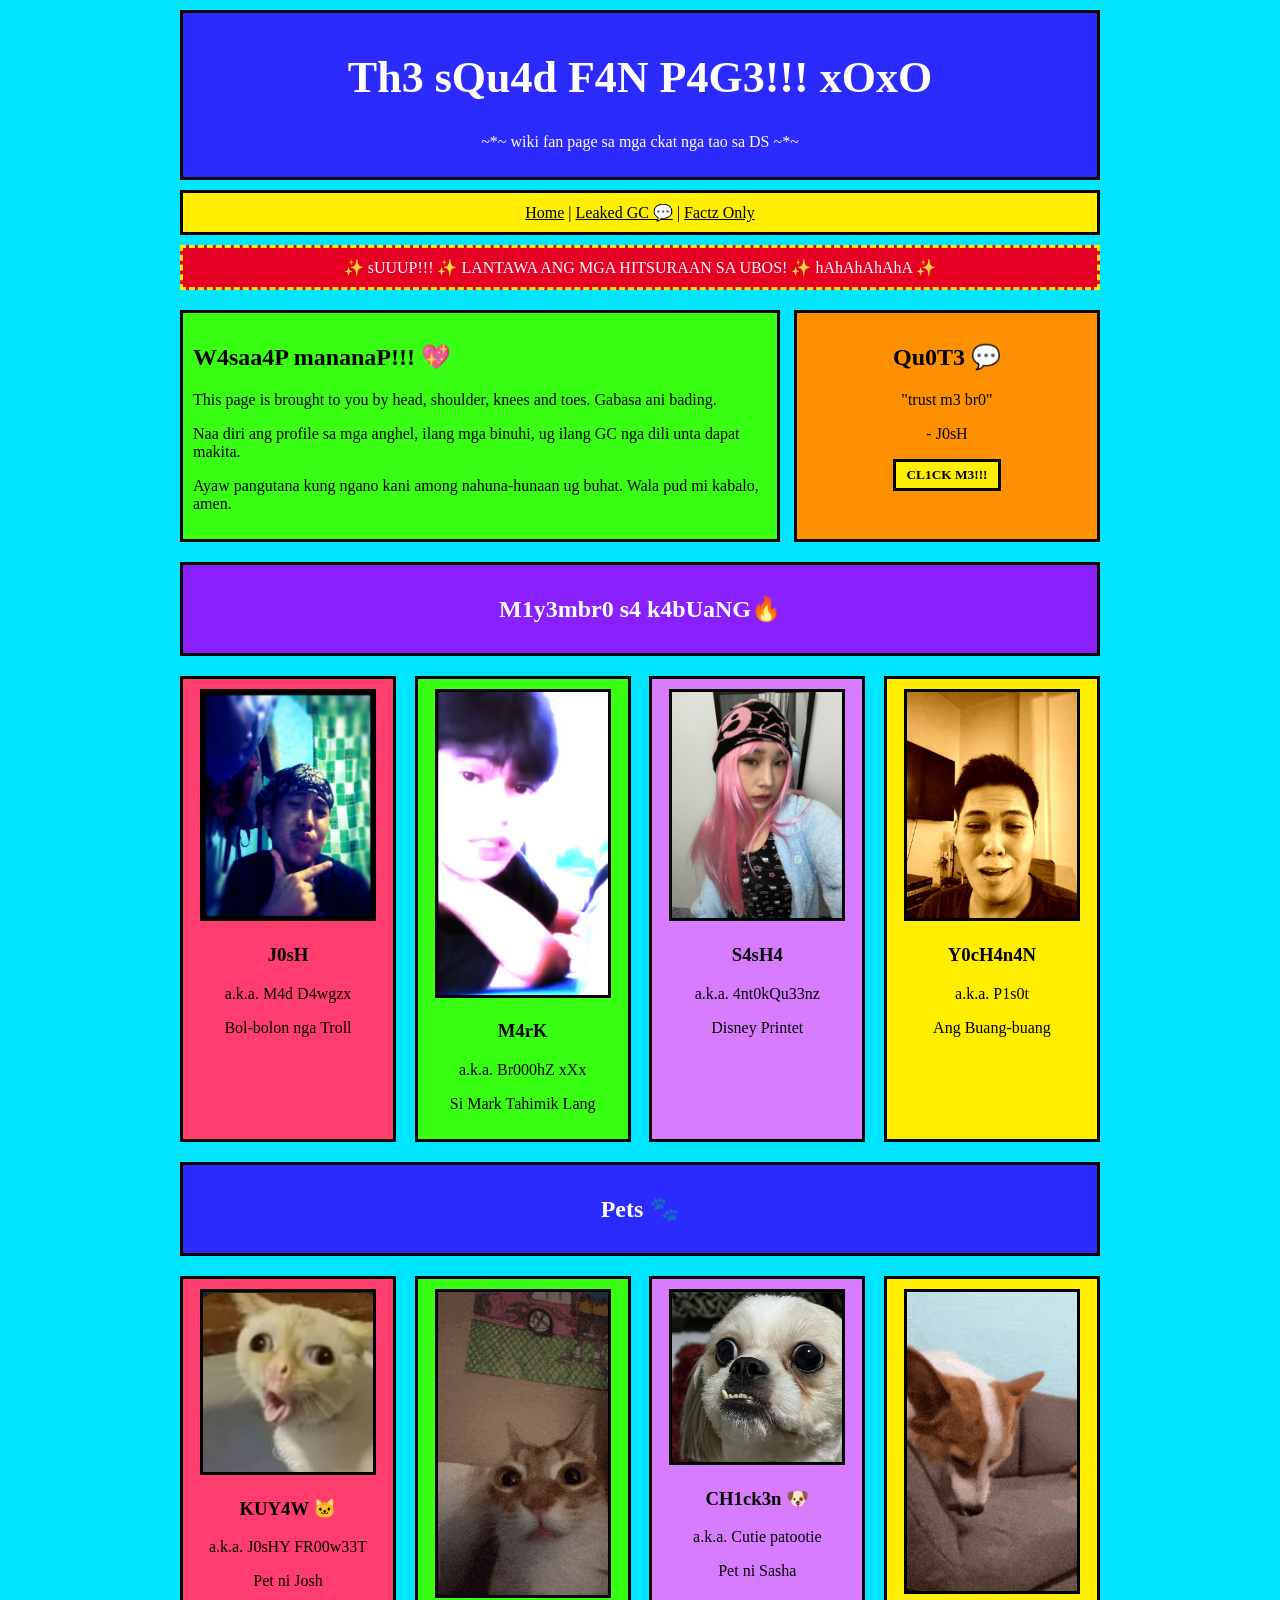
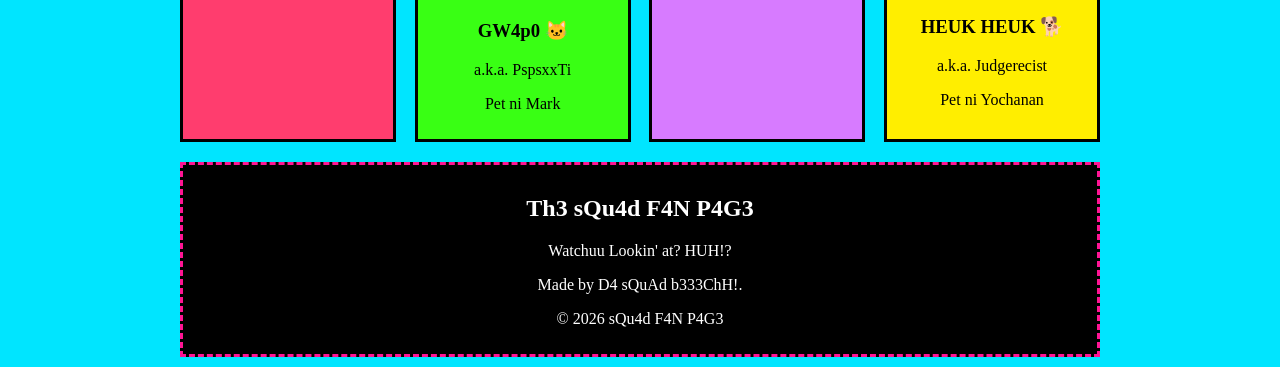
<file: Index.html>
<!DOCTYPE html>
<html>
	<head>
		<meta charset="UTF-8">
		<title>Th3 sQu4d F4N P4G3!!!</title>
		<link rel="stylesheet" href="src/css/index.css">
	</head>

	<body>
		<div id='box1'>
			<h1>Th3 sQu4d F4N P4G3!!! xOxO</h1>
			<p>~*~ wiki fan page sa mga ckat nga tao sa DS ~*~</p>
		</div>

		<div id='box2'>
			<a href="index.html">Home</a> |
			<a href="pages/leaked-gc.html">Leaked GC 💬</a> |
			<a href="pages/fun-facts.html">Factz Only</a>
		</div>

		<div id='box3'>✨ sUUUP!!! ✨ LANTAWA ANG MGA HITSURAAN SA UBOS! ✨ hAhAhAhAhA ✨</div>

		<div class='row'>
			<div id='box4'>
				<h2>W4saa4P mananaP!!! 💖</h2>
				<p>This page is brought to you by head, shoulder, knees and toes. Gabasa ani bading.</p>

				<p>Naa diri ang profile sa mga anghel, ilang mga binuhi, ug ilang GC nga dili unta dapat makita.</p>
				<p>Ayaw pangutana kung ngano kani among nahuna-hunaan ug buhat. Wala pud mi kabalo, amen.</p>
			</div>
			<div id='box5'>
				<h2>Qu0T3 💬</h2>
				<p>"trust m3 br0"</p>
				<p>- J0sH</p>
				<button type="button" onclick="clickme()">CL1CK M3!!!</button>
			</div>
		</div>

		<div id='box6'>
			<h2>M1y3mbr0 s4 k4bUaNG🔥</h2>
		</div>

		<div class='row'>
				<div id='box7'>
					<a href="pages/josh.html"><img src="assets/josh.jfif" alt="Pic ni Josh"></a>
					<h3>J0sH</h3>
					<p>a.k.a. M4d D4wgzx</p>
					<p>Bol-bolon nga Troll</p>
				</div>
				<div id='box8'>
					<a href="pages/mark.html"><img src="assets/mark.jpg" alt="Pic ni Mark"></a>
					<h3>M4rK</h3>
					<p>a.k.a. Br000hZ xXx</p>
					<p>Si Mark Tahimik Lang</p>
				</div>
				<div id='box9'>
					<a href="pages/sasha.html"><img src="assets/sasha.jpeg" alt="Pic ni Sasha"></a>
					<h3>S4sH4</h3>
					<p>a.k.a. 4nt0kQu33nz</p>
					<p>Disney Printet</p>
				</div>
				<div id='box10'>
					<a href="pages/yochanan.html"><img src="assets/yochanan.jpg" alt="Pic ni Yochanan"></a>
					<h3>Y0cH4n4N</h3>
					<p>a.k.a. P1s0t</p>
					<p>Ang Buang-buang</p>
				</div>
		</div>

		<div id='box11'>
			<h2>Pets 🐾</h2>
		</div>

		<div class='row'>
				<div id='box12'>
					<a href="pages/josh-pet.html"><img src="assets/josh-pet.png" alt="Pic sa liwat sa Tag-iya"></a>
					<h3>KUY4W 🐱</h3>
					<p>a.k.a. J0sHY FR00w33T</p>
					<p>Pet ni Josh</p>
				</div>
				<div id='box13'>
					<a href="pages/mark-pet.html"><img src="assets/mark-pet.gif" alt="GIF ni Pisty Saba ba"></a>
					<h3>GW4p0 🐱</h3>
					<p>a.k.a. PspsxxTi</p>
					<p>Pet ni Mark</p>
				</div>
				<div id='box14'>
					<a href="pages/sasha-pet.html"><img src="assets/sasha-pet.jpeg" alt="Chicken"></a>
					<h3>CH1ck3n 🐶</h3>
					<p>a.k.a. Cutie patootie</p>
					<p>Pet ni Sasha</p>
				</div>
				<div id='box15'>
					<a href="pages/yochanan-pet.html"><img src="assets/yochanan-pet.gif" alt="Heh"></a>
					<h3>HEUK HEUK 🐕</h3>
					<p>a.k.a. Judgerecist</p>
					<p>Pet ni Yochanan</p>
				</div>
		</div>

		<div id='box16'>
			<h2>Th3 sQu4d F4N P4G3</h2>
			<p>Watchuu Lookin' at? HUH!?</p>
<p>Made by D4 sQuAd b333ChH!.</p>
<p>© 2026 sQu4d F4N P4G3</p>
		</div>

		<script src="src/js/index.js"></script>
	</body>
</html>
</file>
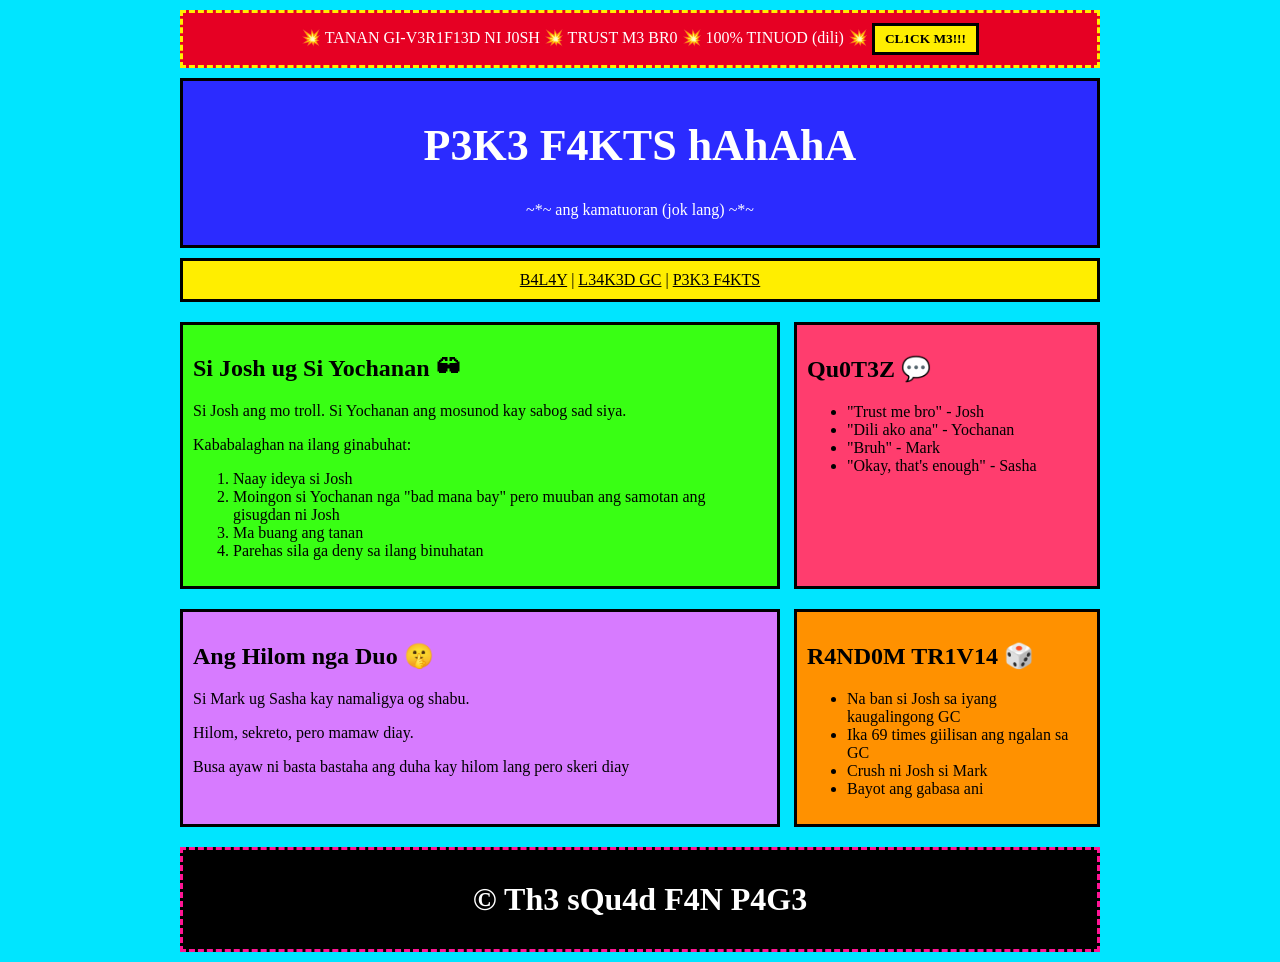
<file: pages/fun-facts.html>
<!DOCTYPE html>
<html>
	<head>
		<meta charset="UTF-8">
		<title>P3K3 F4KTS - Th3 sQu4d F4N P4G3</title>
		<link rel="stylesheet" href="../src/css/fun-facts.css">
	</head>

	<body>
		<div id='box1'>💥 TANAN GI-V3R1F13D NI J0SH 💥 TRUST M3 BR0 💥 100% TINUOD (dili) 💥 <button type="button" onclick="clickme()">CL1CK M3!!!</button></div>

		<div id='box2'>
			<h1>P3K3 F4KTS hAhAhA</h1>
			<p>~*~ ang kamatuoran (jok lang) ~*~</p>
		</div>

		<div id='box3'>
			<a href="../index.html">B4L4Y</a> |
			<a href="leaked-gc.html">L34K3D GC</a> |
			<a href="fun-facts.html">P3K3 F4KTS</a>
		</div>

		<div class='row'>
			<div id='box4'>
				<h2>Si Josh ug Si Yochanan 🕶</h2>
				<p>Si Josh ang mo troll. Si Yochanan ang mosunod kay sabog sad siya.</p>
				<p>Kababalaghan na ilang ginabuhat:</p>
				<ol>
					<li>Naay ideya si Josh</li>
					<li>Moingon si Yochanan nga "bad mana bay" pero muuban ang samotan ang gisugdan ni Josh</li>
					<li>Ma buang ang tanan</li>
					<li>Parehas sila ga deny sa ilang binuhatan</li>
				</ol>
			</div>
			<div id='box5'>
				<h2>Qu0T3Z 💬</h2>
				<ul>
					<li>"Trust me bro" - Josh</li>
					<li>"Dili ako ana" - Yochanan</li>
					<li>"Bruh" - Mark</li>
					<li>"Okay, that's enough" - Sasha</li>
				</ul>
			</div>
		</div>

		<div class='row'>
			<div id='box6'>
				<h2>Ang Hilom nga Duo 🤫</h2>
				<p>Si Mark ug Sasha kay namaligya og shabu.</p>
				<p>Hilom, sekreto, pero mamaw diay.</p>
				<p>Busa ayaw ni basta bastaha ang duha kay hilom lang pero skeri diay</p>
			</div>
			<div id='box7'>
				<h2>R4ND0M TR1V14 🎲</h2>
				<ul>
					<li>Na ban si Josh sa iyang kaugalingong GC</li>
					<li>Ika 69 times giilisan ang ngalan sa GC</li>
					<li>Crush ni Josh si Mark</li>
					<li>Bayot ang gabasa ani</li>
				</ul>
			</div>
		</div>

		<div id='box8'>
			<h1>© Th3 sQu4d F4N P4G3</h1>
		</div>

		<script src="../src/js/fun-facts.js"></script>
	</body>
</html>
</file>
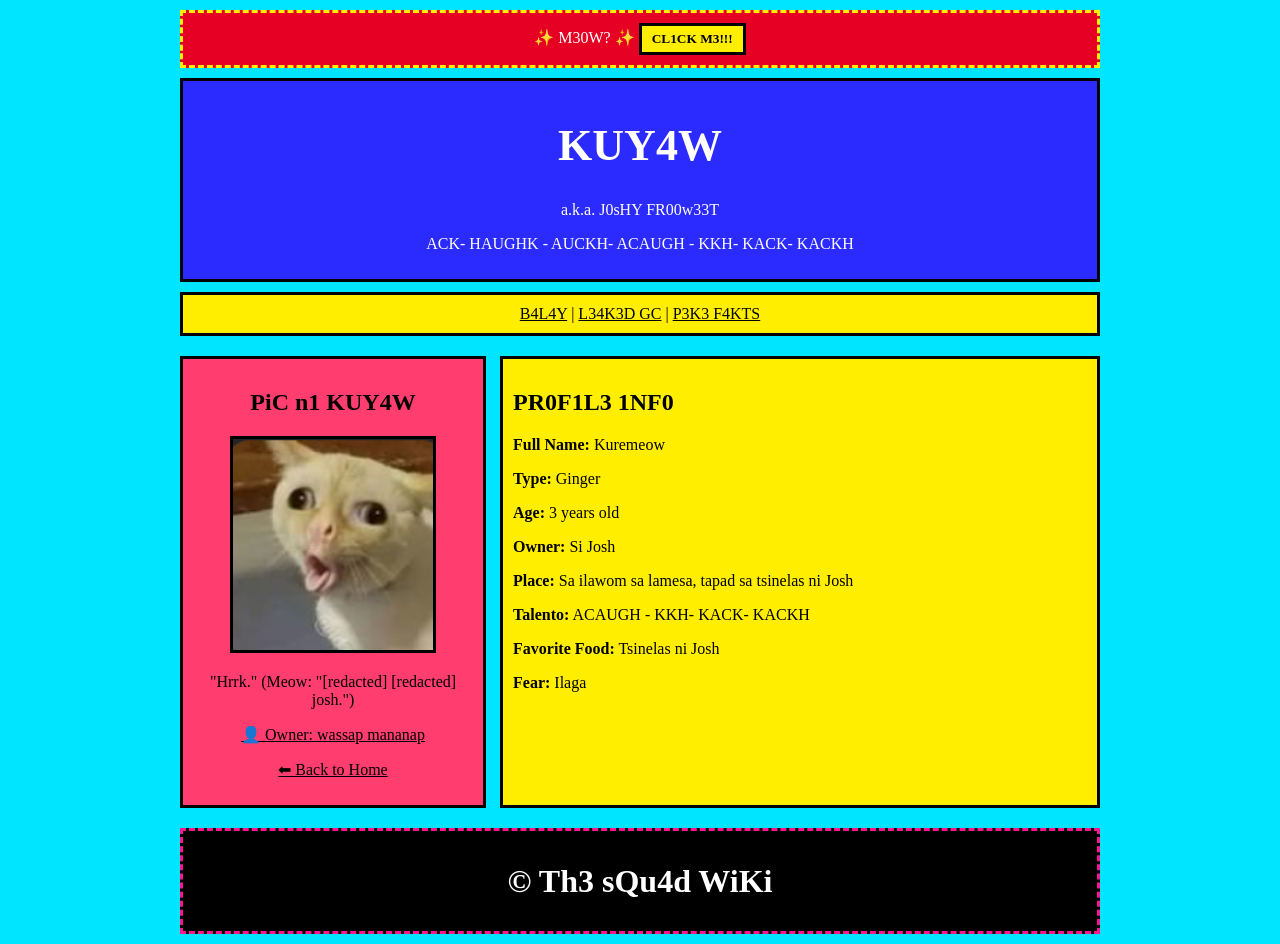
<file: pages/josh-pet.html>
<!DOCTYPE html>
<html>
	<head>
		<meta charset="UTF-8">
		<title>KUY4W - Th3 sQu4d F4N P4G3</title>
		<link rel="stylesheet" href="../src/css/josh-pet.css">
	</head>

	<body>
		<div id='box1'>✨ M30W? ✨ <button type="button" onclick="clickme()">CL1CK M3!!!</button></div>

		<div id='box2'>
			<h1>KUY4W</h1>
			<p>a.k.a. J0sHY FR00w33T</p>
			<p>ACK- HAUGHK - AUCKH- ACAUGH - KKH- KACK- KACKH</p>
		</div>

		<div id='box3'>
			<a href="../index.html">B4L4Y</a> |
			<a href="leaked-gc.html">L34K3D GC</a> |
			<a href="fun-facts.html">P3K3 F4KTS</a>
		</div>

		<div class='row'>
			<div id='box4'>
				<h2>PiC n1 KUY4W</h2>
				<img src="../assets/josh-pet.png" alt="Meow ~ ~ Meow ~ ~">
				<p>&quot;Hrrk.&quot; (Meow: "[redacted] [redacted] josh.")</p>
				<p><a href="josh.html">👤 Owner: wassap mananap</a></p>
				<p><a href="../index.html">⬅ Back to Home</a></p>
			</div>

			<div id='box5'>
				<h2>PR0F1L3 1NF0</h2>
				<p><b>Full Name:</b> Kuremeow</p>
				<p><b>Type:</b> Ginger</p>
				<p><b>Age:</b> 3 years old</p>
				<p><b>Owner:</b> Si Josh</p>
				<p><b>Place:</b> Sa ilawom sa lamesa, tapad sa tsinelas ni Josh</p>
				<p><b>Talento:</b> ACAUGH - KKH- KACK- KACKH</p>
				<p><b>Favorite Food:</b> Tsinelas ni Josh</p>
				<p><b>Fear:</b> Ilaga</p>
			</div>
		</div>

		<div id='box6'>
			<h1>© Th3 sQu4d WiKi</h1>
		</div>

		<script src="../src/js/josh-pet.js"></script>
	</body>
</html>
</file>
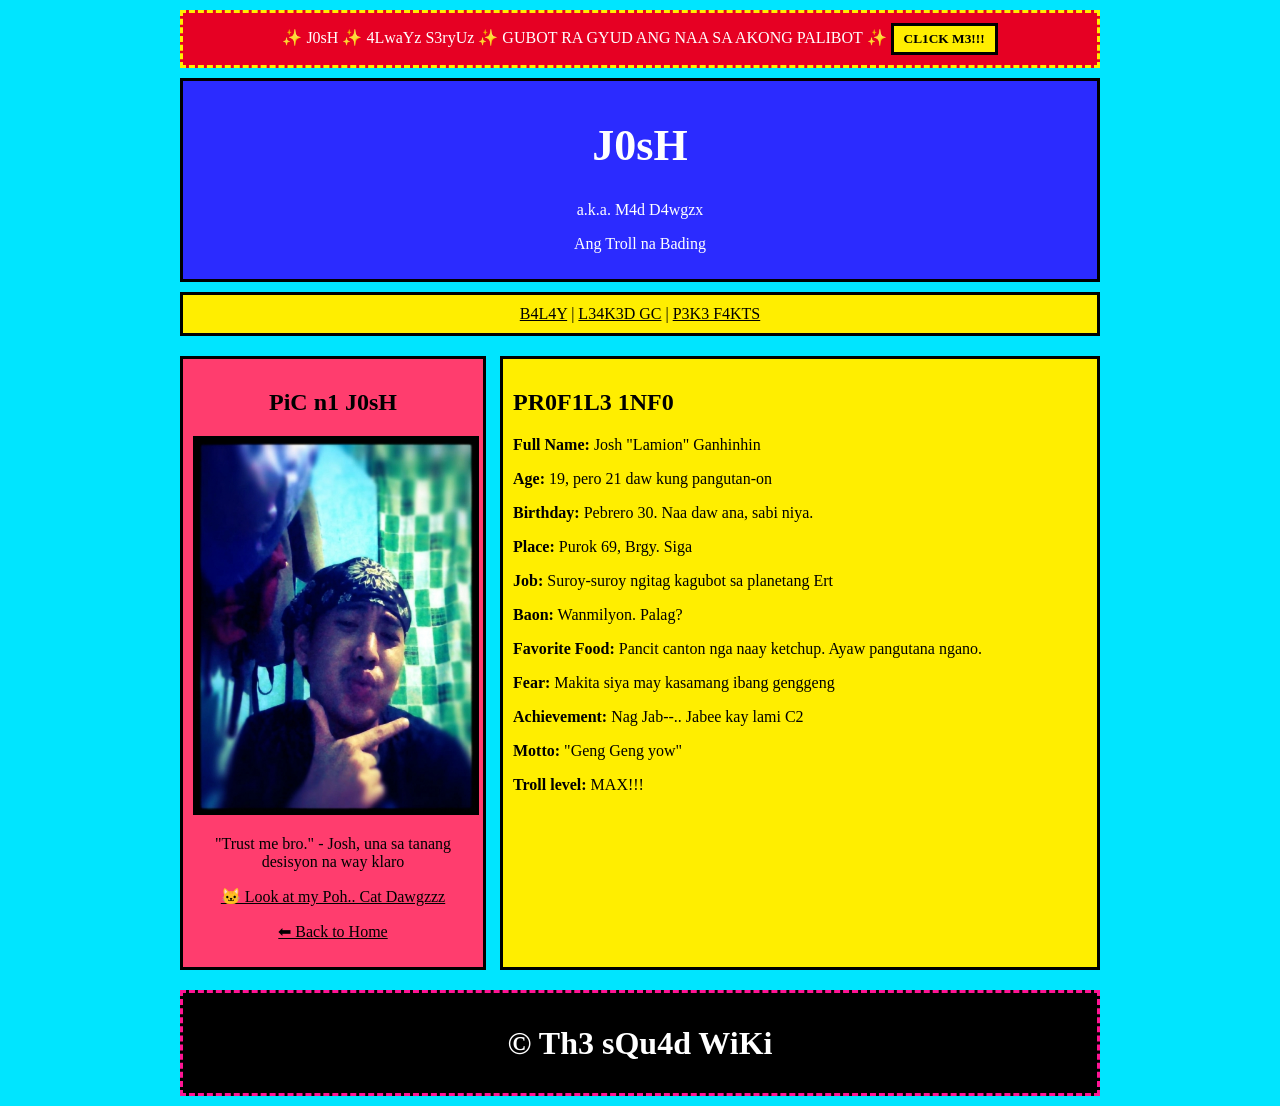
<file: pages/josh.html>
<!DOCTYPE html>
<html>
	<head>
		<meta charset="UTF-8">
		<title>J0sH - Th3 sQu4d F4N P4G3</title>
		<link rel="stylesheet" href="../src/css/josh.css">
	</head>

	<body>
		<div id='box1'>✨ J0sH ✨ 4LwaYz S3ryUz ✨ GUBOT RA GYUD ANG NAA SA AKONG PALIBOT ✨ <button type="button" onclick="clickme()">CL1CK M3!!!</button></div>

		<div id='box2'>
			<h1>J0sH</h1>
			<p>a.k.a. M4d D4wgzx</p>
			<p>Ang Troll na Bading</p>
		</div>

		<div id='box3'>
			<a href="../index.html">B4L4Y</a> |
			<a href="leaked-gc.html">L34K3D GC</a> |
			<a href="fun-facts.html">P3K3 F4KTS</a>
		</div>

		<div class='row'>
			<div id='box4'>
				<h2>PiC n1 J0sH</h2>
				<img src="../assets/josh.jfif" alt="Gwapo Ko">
				<p>"Trust me bro." - Josh, una sa tanang desisyon na way klaro</p>
				<p><a href="josh-pet.html">🐱 Look at my Poh.. Cat Dawgzzz</a></p>
				<p><a href="../index.html">⬅ Back to Home</a></p>
			</div>

			<div id='box5'>
				<h2>PR0F1L3 1NF0</h2>
				<p><b>Full Name:</b> Josh "Lamion" Ganhinhin</p>
				<p><b>Age:</b> 19, pero 21 daw kung pangutan-on</p>
				<p><b>Birthday:</b> Pebrero 30. Naa daw ana, sabi niya.</p>
				<p><b>Place:</b> Purok 69, Brgy. Siga</p>
				<p><b>Job:</b> Suroy-suroy ngitag kagubot sa planetang Ert</p>
				<p><b>Baon:</b> Wanmilyon. Palag?</p>
				<p><b>Favorite Food:</b> Pancit canton nga naay ketchup. Ayaw pangutana ngano.</p>
				<p><b>Fear:</b> Makita siya may kasamang ibang genggeng</p>
				<p><b>Achievement:</b> Nag Jab--.. Jabee kay lami C2</p>
				<p><b>Motto:</b> &quot;Geng Geng yow&quot;</p>
				<p><b>Troll level:</b> MAX!!!</p>
			</div>
		</div>

		<div id='box6'>
			<h1>© Th3 sQu4d WiKi</h1>

		</div>

		<script src="../src/js/josh.js"></script>
	</body>
</html>
</file>
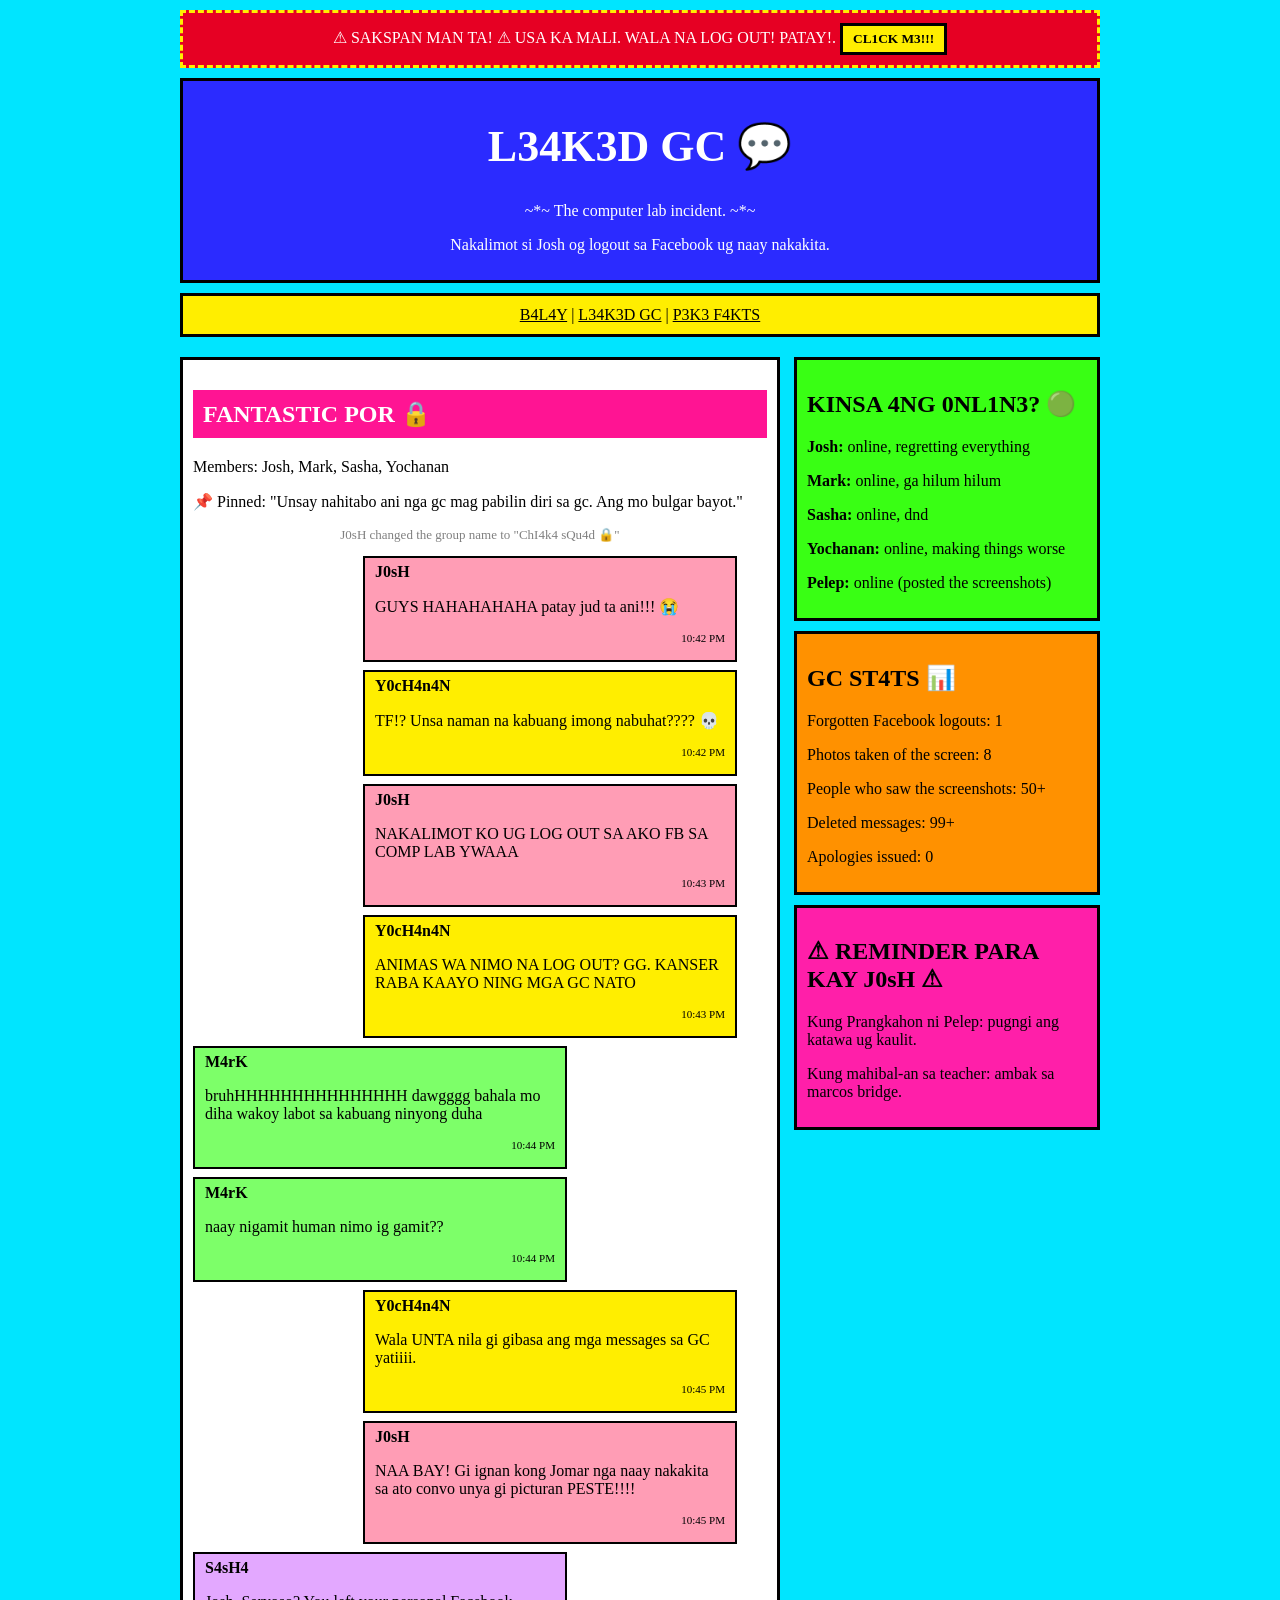
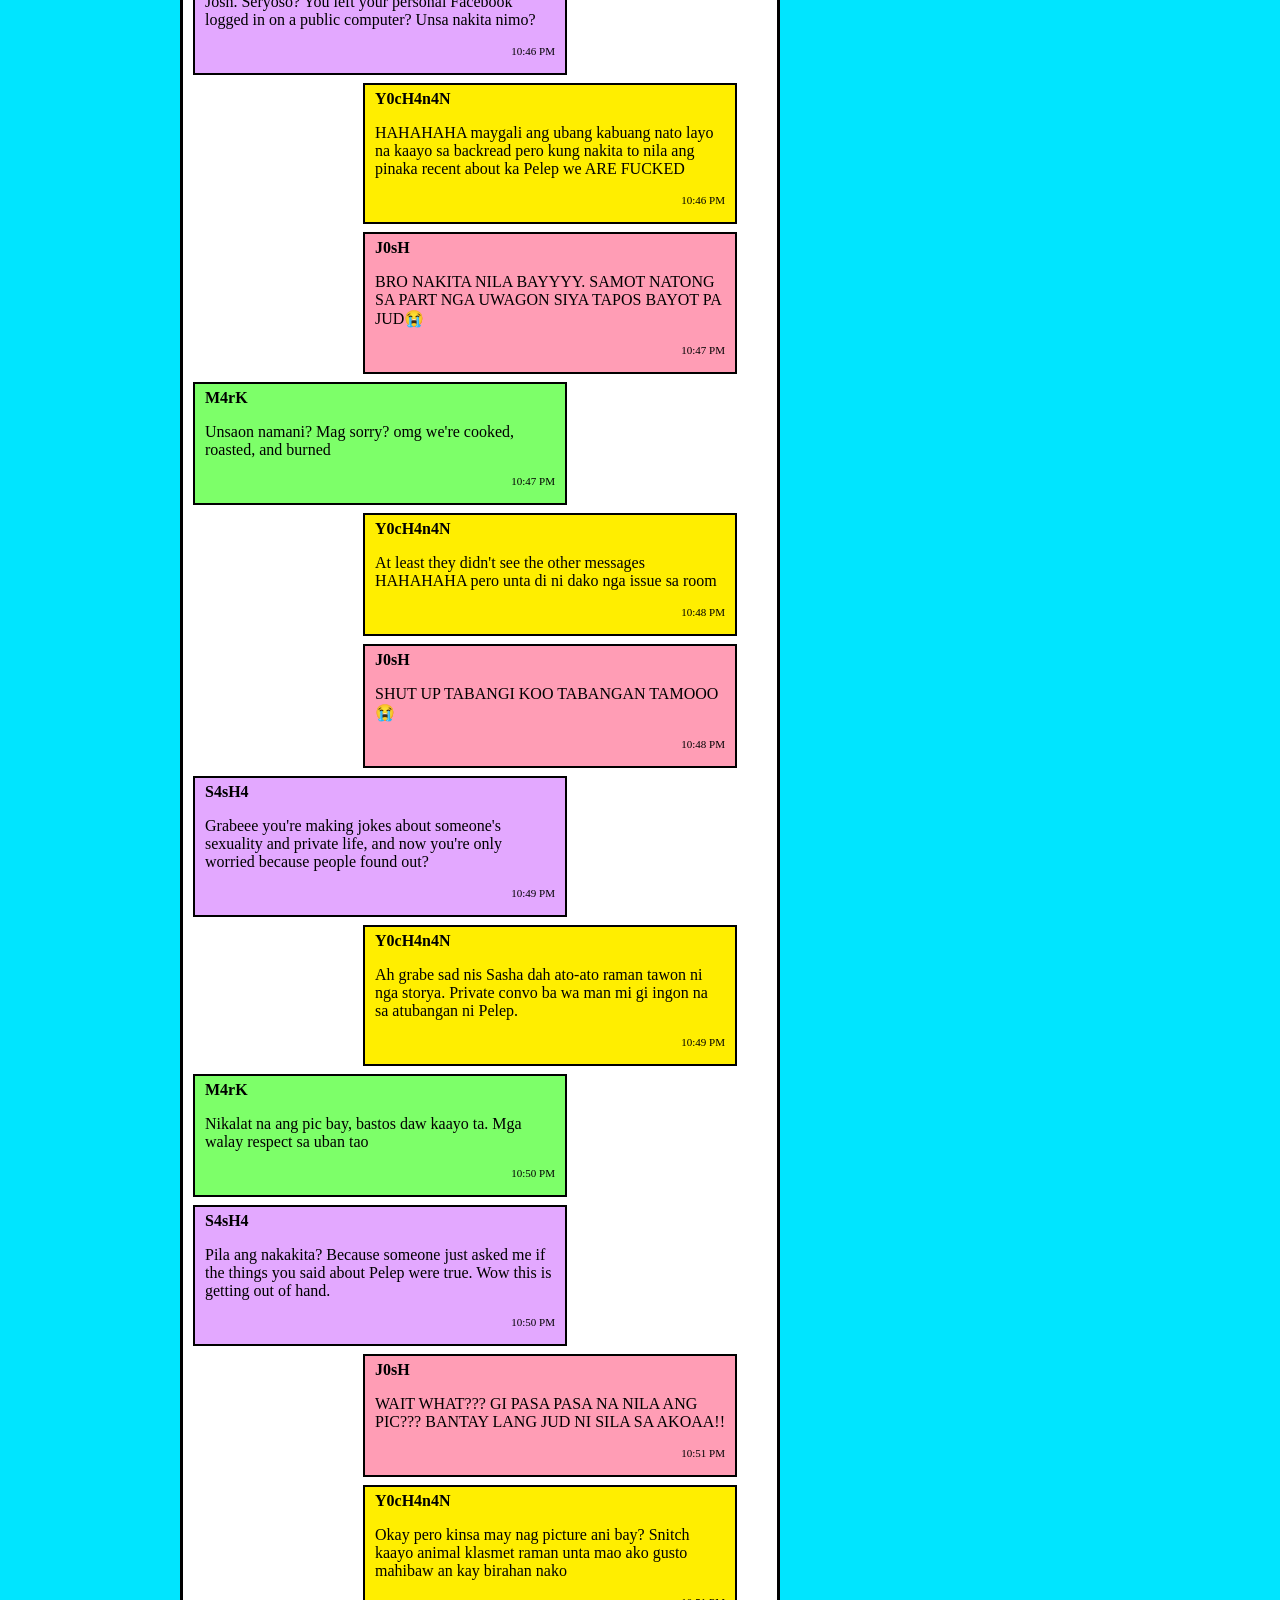
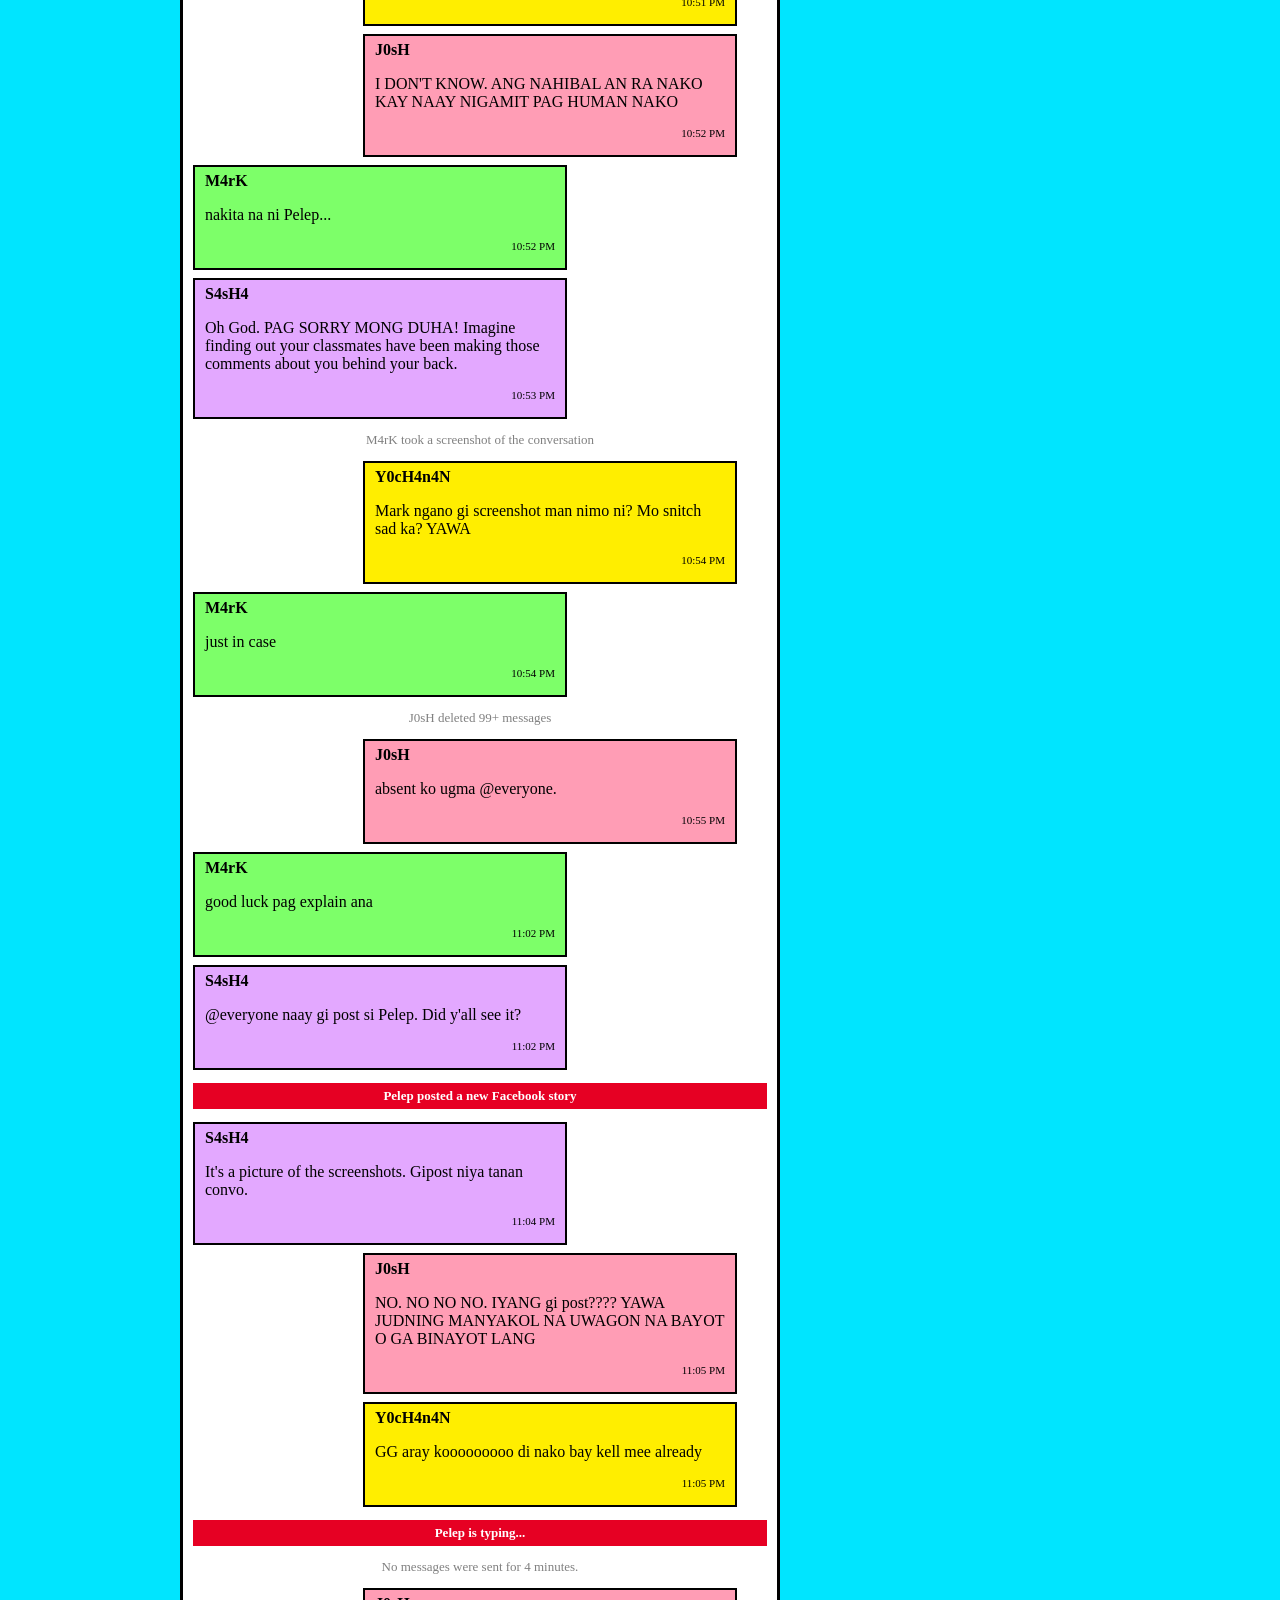
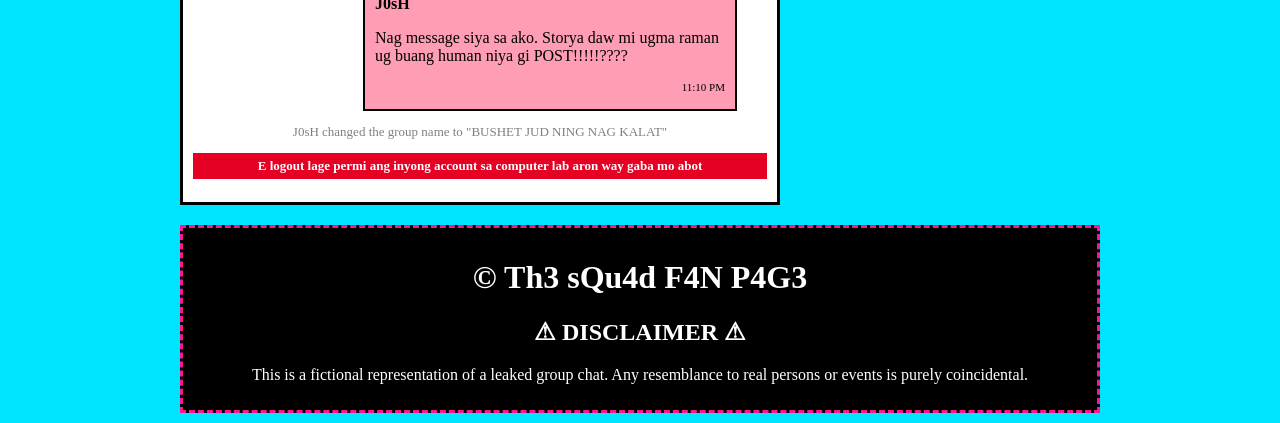
<file: pages/leaked-gc.html>
<!DOCTYPE html>
<html>
	<head>
		<meta charset="UTF-8">
		<title>L34K3D GC - Th3 sQu4d F4N P4G3</title>
		<link rel="stylesheet" href="../src/css/leaked-gc.css">
	</head>

	<body>
		<div id='box1'>⚠ SAKSPAN MAN TA! ⚠ USA KA MALI. WALA NA LOG OUT! PATAY!. <button type="button" onclick="clickme()">CL1CK M3!!!</button></div>

		<div id='box2'>
			<h1>L34K3D GC 💬</h1>
			<p>~*~ The computer lab incident. ~*~</p>
			<p>Nakalimot si Josh og logout sa Facebook ug naay nakakita.</p>
		</div>

		<div id='box3'>
			<a href="../index.html">B4L4Y</a> |
			<a href="leaked-gc.html">L34K3D GC</a> |
			<a href="fun-facts.html">P3K3 F4KTS</a>
		</div>

		<div class='row'>
			<div id='box4'>
				<h2>FANTASTIC POR 🔒</h2>
				<p>Members: Josh, Mark, Sasha, Yochanan</p>
				<p>📌 Pinned: "Unsay nahitabo ani nga gc mag pabilin diri sa gc. Ang mo bulgar bayot."</p>

				<p class='system'>J0sH changed the group name to "ChI4k4 sQu4d 🔒"</p>

				<div class='bubble josh right'>
					<b>J0sH</b>
					<p>GUYS HAHAHAHAHA patay jud ta ani!!! 😭</p>
					<p class='time'>10:42 PM</p>
				</div>

				<div class='bubble yoch right'>
					<b>Y0cH4n4N</b>
					<p>TF!? Unsa naman na kabuang imong nabuhat???? 💀</p>
					<p class='time'>10:42 PM</p>
				</div>

				<div class='bubble josh right'>
					<b>J0sH</b>
					<p>NAKALIMOT KO UG LOG OUT SA AKO FB SA COMP LAB YWAAA</p>
					<p class='time'>10:43 PM</p>
				</div>

				<div class='bubble yoch right'>
					<b>Y0cH4n4N</b>
					<p>ANIMAS WA NIMO NA LOG OUT? GG. KANSER RABA KAAYO NING MGA GC NATO</p>
					<p class='time'>10:43 PM</p>
				</div>

				<div class='bubble mark'>
					<b>M4rK</b>
					<p>bruhHHHHHHHHHHHHHHH dawgggg bahala mo diha wakoy labot sa kabuang ninyong duha</p>
					<p class='time'>10:44 PM</p>
				</div>

				<div class='bubble mark'>
					<b>M4rK</b>
					<p>naay nigamit human nimo ig gamit??</p>
					<p class='time'>10:44 PM</p>
				</div>

				<div class='bubble yoch right'>
					<b>Y0cH4n4N</b>
					<p>Wala UNTA nila gi gibasa ang mga messages sa GC yatiiii.</p>
					<p class='time'>10:45 PM</p>
				</div>

				<div class='bubble josh right'>
					<b>J0sH</b>
					<p>NAA BAY! Gi ignan kong Jomar nga naay nakakita sa ato convo unya gi picturan PESTE!!!!</p>
					<p class='time'>10:45 PM</p>
				</div>

				<div class='bubble sasha'>
					<b>S4sH4</b>
					<p>Josh. Seryoso? You left your personal Facebook logged in on a public computer? Unsa nakita nimo?</p>
					<p class='time'>10:46 PM</p>
				</div>

				<div class='bubble yoch right'>
					<b>Y0cH4n4N</b>
					<p>HAHAHAHA maygali ang ubang kabuang nato layo na kaayo sa backread pero kung nakita to nila ang pinaka recent about ka Pelep we ARE FUCKED</p>
					<p class='time'>10:46 PM</p>
				</div>

				<div class='bubble josh right'>
					<b>J0sH</b>
					<p>BRO NAKITA NILA BAYYYY. SAMOT NATONG SA PART NGA UWAGON SIYA TAPOS BAYOT PA JUD😭</p>
					<p class='time'>10:47 PM</p>
				</div>

				<div class='bubble mark'>
					<b>M4rK</b>
					<p>Unsaon namani? Mag sorry? omg we're cooked, roasted, and burned</p>
					<p class='time'>10:47 PM</p>
				</div>

				<div class='bubble yoch right'>
					<b>Y0cH4n4N</b>
					<p>At least they didn't see the other messages HAHAHAHA pero unta di ni dako nga issue sa room</p>
					<p class='time'>10:48 PM</p>
				</div>

				<div class='bubble josh right'>
					<b>J0sH</b>
					<p>SHUT UP TABANGI KOO TABANGAN TAMOOO 😭</p>
					<p class='time'>10:48 PM</p>
				</div>

				<div class='bubble sasha'>
					<b>S4sH4</b>
					<p>Grabeee you're making jokes about someone's sexuality and private life, and now you're only worried because people found out?</p>
					<p class='time'>10:49 PM</p>
				</div>

				<div class='bubble yoch right'>
					<b>Y0cH4n4N</b>
					<p>Ah grabe sad nis Sasha dah ato-ato raman tawon ni nga storya. Private convo ba wa man mi gi ingon na sa atubangan ni Pelep.</p>
					<p class='time'>10:49 PM</p>
				</div>

				<div class='bubble mark'>
					<b>M4rK</b>
					<p>Nikalat na ang pic bay, bastos daw kaayo ta. Mga walay respect sa uban tao</p>
					<p class='time'>10:50 PM</p>
				</div>

				<div class='bubble sasha'>
					<b>S4sH4</b>
					<p>Pila ang nakakita? Because someone just asked me if the things you said about Pelep were true. Wow this is getting out of hand.</p>
					<p class='time'>10:50 PM</p>
				</div>

				<div class='bubble josh right'>
					<b>J0sH</b>
					<p>WAIT WHAT??? GI PASA PASA NA NILA ANG PIC??? BANTAY LANG JUD NI SILA SA AKOAA!!</p>
					<p class='time'>10:51 PM</p>
				</div>

				<div class='bubble yoch right'>
					<b>Y0cH4n4N</b>
					<p>Okay pero kinsa may nag picture ani bay? Snitch kaayo animal klasmet raman unta mao ako gusto mahibaw an kay birahan nako</p>
					<p class='time'>10:51 PM</p>
				</div>

				<div class='bubble josh right'>
					<b>J0sH</b>
					<p>I DON'T KNOW. ANG NAHIBAL AN RA NAKO KAY NAAY NIGAMIT PAG HUMAN NAKO</p>
					<p class='time'>10:52 PM</p>
				</div>

				<div class='bubble mark'>
					<b>M4rK</b>
					<p>nakita na ni Pelep...</p>
					<p class='time'>10:52 PM</p>
				</div>

				<div class='bubble sasha'>
					<b>S4sH4</b>
					<p>Oh God. PAG SORRY MONG DUHA! Imagine finding out your classmates have been making those comments about you behind your back.</p>
					<p class='time'>10:53 PM</p>
				</div>

				<p class='system'>M4rK took a screenshot of the conversation</p>

				<div class='bubble yoch right'>
					<b>Y0cH4n4N</b>
					<p>Mark ngano gi screenshot man nimo ni? Mo snitch sad ka? YAWA</p>
					<p class='time'>10:54 PM</p>
				</div>

				<div class='bubble mark'>
					<b>M4rK</b>
					<p>just in case</p>
					<p class='time'>10:54 PM</p>
				</div>

				<p class='system'>J0sH deleted 99+ messages</p>

				<div class='bubble josh right'>
					<b>J0sH</b>
					<p>absent ko ugma @everyone.</p>
					<p class='time'>10:55 PM</p>
				</div>

				<div class='bubble mark'>
					<b>M4rK</b>
					<p>good luck pag explain ana</p>
					<p class='time'>11:02 PM</p>
				</div>

				<div class='bubble sasha'>
					<b>S4sH4</b>
					<p>@everyone naay gi post si Pelep. Did y'all see it?</p>
					<p class='time'>11:02 PM</p>
				</div>

				<p class='system alert'>Pelep posted a new Facebook story</p>

				<div class='bubble sasha'>
					<b>S4sH4</b>
					<p>It's a picture of the screenshots. Gipost niya tanan convo.</p>
					<p class='time'>11:04 PM</p>
				</div>

				<div class='bubble josh right'>
					<b>J0sH</b>
					<p>NO. NO NO NO. IYANG gi post???? YAWA JUDNING MANYAKOL NA UWAGON NA BAYOT O GA BINAYOT LANG</p>
					<p class='time'>11:05 PM</p>
				</div>

				<div class='bubble yoch right'>
					<b>Y0cH4n4N</b>
					<p>GG aray kooooooooo di nako bay kell mee already</p>
					<p class='time'>11:05 PM</p>
				</div>

				<p class='system alert'>Pelep is typing...</p>

				<p class='system'>No messages were sent for 4 minutes.</p>

				<div class='bubble josh right'>
					<b>J0sH</b>
					<p>Nag message siya sa ako. Storya daw mi ugma raman ug buang human niya gi POST!!!!!????</p>
					<p class='time'>11:10 PM</p>
				</div>

				<p class='system'>J0sH changed the group name to "BUSHET JUD NING NAG KALAT"</p>

				<p class='system alert'>E logout lage permi ang inyong account sa computer lab aron way gaba mo abot</p>

			</div>

			<div class='column'>
				<div id='box5'>
					<h2>KINSA 4NG 0NL1N3? 🟢</h2>
					<p><b>Josh:</b> online, regretting everything</p>
					<p><b>Mark:</b> online, ga hilum hilum</p>
					<p><b>Sasha:</b> online, dnd</p>
					<p><b>Yochanan:</b> online, making things worse</p>
					<p><b>Pelep:</b> online (posted the screenshots)</p>
				</div>

				<div id='box6'>
					<h2>GC ST4TS 📊</h2>
					<p>Forgotten Facebook logouts: 1</p>
					<p>Photos taken of the screen: 8</p>
					<p>People who saw the screenshots: 50+</p>
					<p>Deleted messages: 99+</p>
					<p>Apologies issued: 0</p>
				</div>

				<div id='box7'>
					<h2>⚠ REMINDER PARA KAY J0sH ⚠</h2>
					<p>Kung Prangkahon ni Pelep: pugngi ang katawa ug kaulit.</p>
					<p>Kung mahibal-an sa teacher: ambak sa marcos bridge.</p>
				</div>
			</div>
		</div>

		<div id='box8'>
			<h1>© Th3 sQu4d F4N P4G3</h1>
            <h2>⚠ DISCLAIMER ⚠</h2>
            <p>This is a fictional representation of a leaked group chat. Any resemblance to real persons or events is purely coincidental.</p>
		</div>

		<script src="../src/js/leaked-gc.js"></script>
	</body>
</html>
</file>
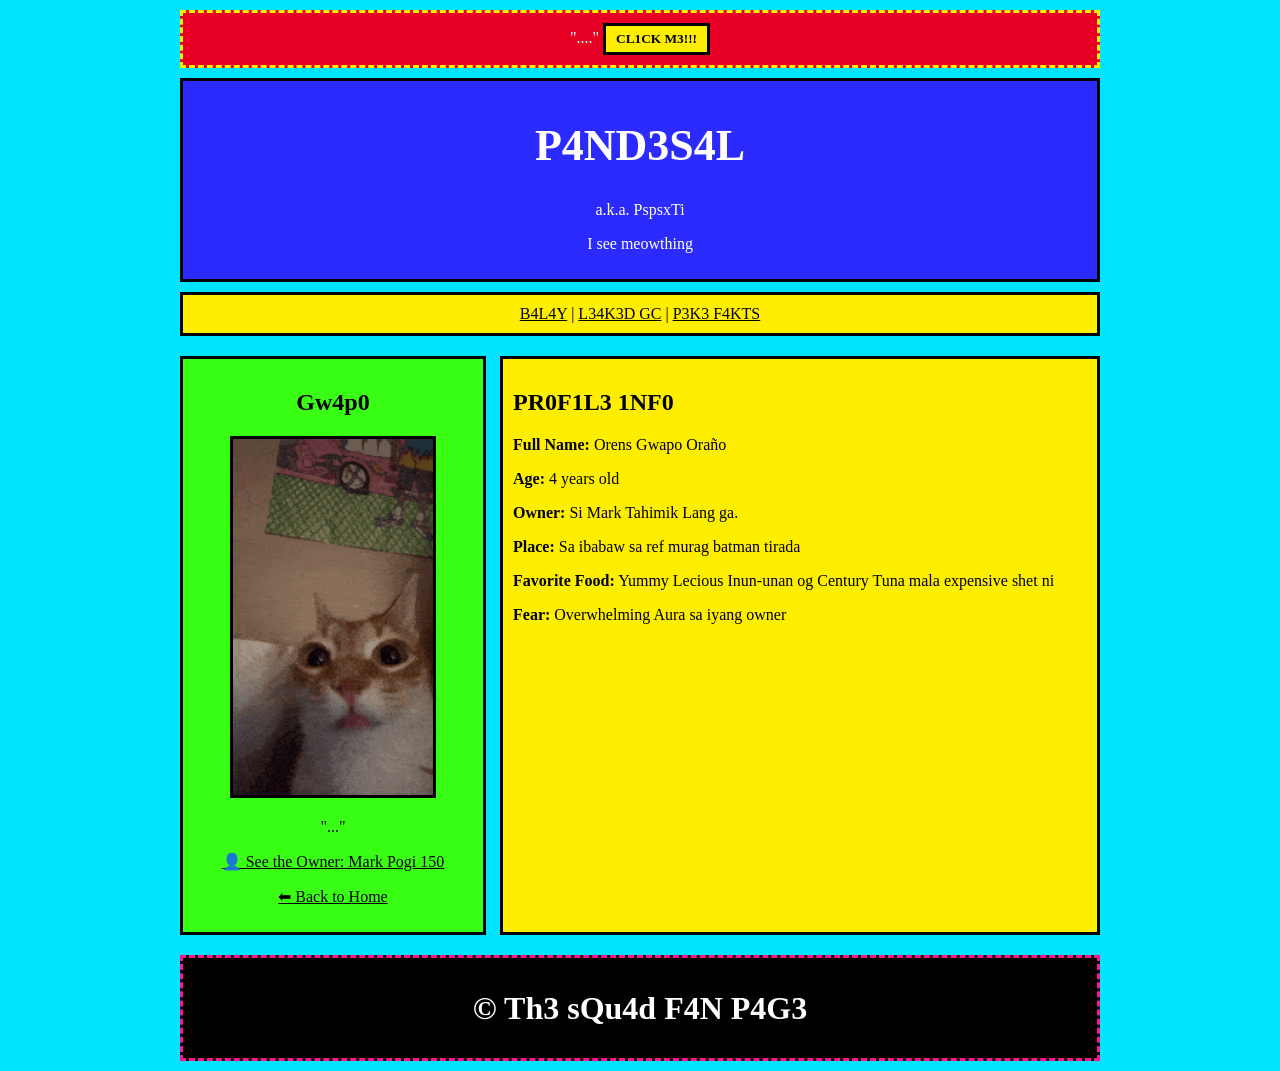
<file: pages/mark-pet.html>
<!DOCTYPE html>
<html>
    <head>
        <meta charset="UTF-8">
	    <title>P4ND3S4L - Th3 sQu4d F4N P4G3</title>
		<link rel="stylesheet" href="../src/css/mark-pet.css">  
    </head>

    <body>
        <div id='box1'> "...." <button type="button" onclick="clickme()">CL1CK M3!!!</button></div>

        <div id='box2'>
			<h1>P4ND3S4L</h1>
			<p>a.k.a. PspsxTi</p>
			<p>I see meowthing</p>
		</div>

    <div id='box3'>
        <a href="../index.html">B4L4Y</a> |
        <a href="leaked-gc.html">L34K3D GC</a> |
        <a href="fun-facts.html">P3K3 F4KTS</a>
    </div>

    <div class='row'>
        <div id='box4'>
            <h2>Gw4p0</h2>
            <img src="../assets/mark-pet.gif" alt="cat gif">
            <p>&quot;...&quot;</p>
            <p><a href="mark.html">👤 See the Owner: Mark Pogi 150</a></p>
            <p><a href="../index.html">⬅ Back to Home</a></p>
        </div>

        <div id='box5'>
            <h2>PR0F1L3 1NF0</h2>
            <p><b>Full Name:</b> Orens Gwapo Oraño</p>
            <p><b>Age:</b> 4 years old</p>
            <p><b>Owner:</b> Si Mark Tahimik Lang ga.</p>
            <p><b>Place:</b> Sa ibabaw sa ref murag batman tirada</p>
            <p><b>Favorite Food:</b> Yummy Lecious Inun-unan og Century Tuna mala expensive shet ni</p>
            <p><b>Fear:</b> Overwhelming Aura sa iyang owner</p>
        </div>
    </div>  

    <div id='box6'>
            <h1>© Th3 sQu4d F4N P4G3</h1>
        </div>

        <script src="../src/js/mark-pet.js"></script>
    </body>
</html>
</file>
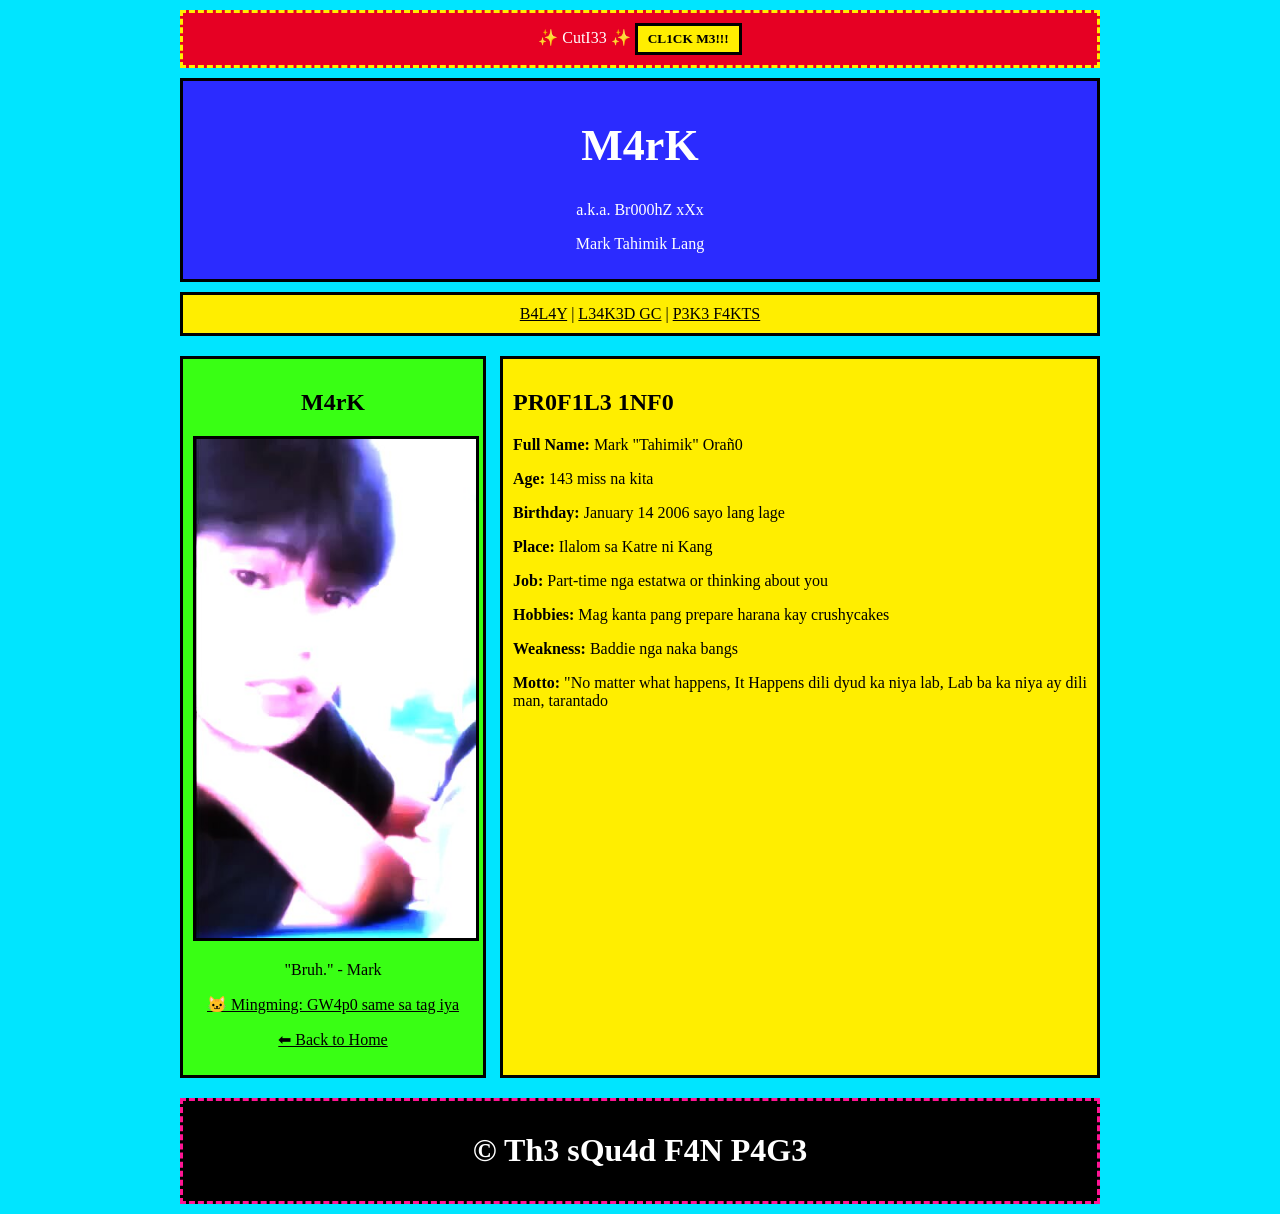
<file: pages/mark.html>
<!DOCTYPE html>
<html>
    <head>
    <meta charset="UTF-8">
    <title>M4rK</title>
    <link rel="stylesheet" href="../src/css/mark.css">
</head>

<body>
    <div id="box1">✨ CutI33 ✨ <button type="button" onclick="clickme()">CL1CK M3!!!</button></div>

    <div id="box2">
        <h1>M4rK</h1>
        <p>a.k.a. Br000hZ xXx</p>
        <p>Mark Tahimik Lang</p>
    </div>

    <div id="box3">
        <a href="../index.html">B4L4Y</a> |
        <a href="leaked-gc.html">L34K3D GC</a> |
        <a href="fun-facts.html">P3K3 F4KTS</a>
    </div>

    <div class="row">
        <div id="box4">
            <h2>M4rK</h2>
            <img src="../assets/mark.jpg" alt="Mark">
            <p>"Bruh." - Mark</p>
            <p><a href="mark-pet.html">🐱 Mingming: GW4p0 same sa tag iya</a></p>
            <p><a href="../index.html">⬅ Back to Home</a></p>
        </div>

        <div id="box5">
                <h2>PR0F1L3 1NF0</h2>
                <p><b>Full Name:</b> Mark "Tahimik" Orañ0</p>
                <p><b>Age:</b> 143 miss na kita </p>
                <p><b>Birthday:</b> January 14 2006 sayo lang lage</p>
                <p><b>Place:</b> Ilalom sa Katre ni Kang </p>
                <p><b>Job:</b> Part-time nga estatwa or thinking about you</p>
                <p><b>Hobbies:</b> Mag kanta pang prepare harana kay crushycakes</p>
                <p><b>Weakness:</b> Baddie nga naka bangs</p>
                <p><b>Motto:</b> &quot;No matter what happens, It Happens dili dyud ka niya lab, 
                Lab ba ka niya ay dili man, tarantado</p>
            </div>
        </div> 

        <div id="box6">
            <h1>© Th3 sQu4d F4N P4G3</h1>
        </div>  

            <script src="../src/js/mark.js"></script>
        </body>
    </html>
</file>
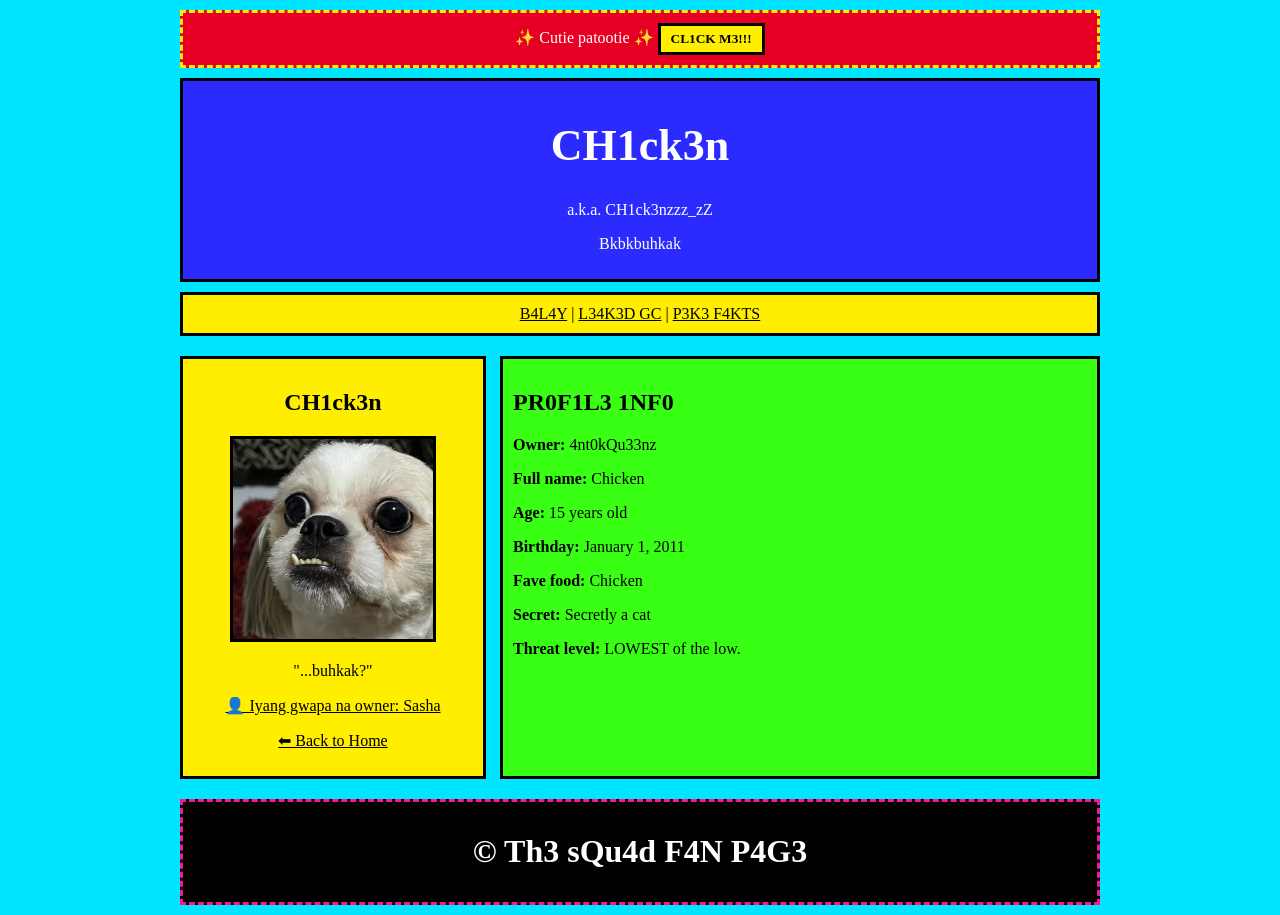
<file: pages/sasha-pet.html>
<!DOCTYPE html>
<html>
	<head>
		<meta charset="UTF-8">
		<title>CH1ck3n - Th3 sQu4d F4N P4G3</title>
		<link rel="stylesheet" href="../src/css/sasha-pet.css">
	</head>

	<body>
		<div id='box1'>✨ Cutie patootie ✨ <button type="button" onclick="clickme()">CL1CK M3!!!</button></div>

		<div id='box2'>
			<h1>CH1ck3n</h1>
			<p>a.k.a. CH1ck3nzzz_zZ</p>
			<p>Bkbkbuhkak</p>
		</div>

		<div id='box3'>
			<a href="../index.html">B4L4Y</a> |
			<a href="leaked-gc.html">L34K3D GC</a> |
			<a href="fun-facts.html">P3K3 F4KTS</a>
		</div>

		<div class='row'>
			<div id='box4'>
				<h2>CH1ck3n</h2>
				<img src="../assets/sasha-pet.jpeg" alt="Chicken">
				<p>&quot;...buhkak?&quot;</p>
				<p><a href="sasha.html">👤 Iyang gwapa na owner: Sasha</a></p>
				<p><a href="../index.html">⬅ Back to Home</a></p>
			</div>

			<div id='box5'>
				<h2>PR0F1L3 1NF0</h2>
				<p><b>Owner:</b> 4nt0kQu33nz </p>
				<p><b>Full name:</b> Chicken </p>
				<p><b>Age:</b> 15 years old</p>
				<p><b>Birthday:</b> January 1, 2011</p>
				<p><b>Fave food:</b> Chicken</p>
				<p><b>Secret:</b> Secretly a cat</p>
				<p><b>Threat level:</b> LOWEST of the low.</p>
			</div>
		</div>

		<div id='box6'>
			<h1>© Th3 sQu4d F4N P4G3</h1>
		</div>

		<script src="../src/js/sasha-pet.js"></script>
	</body>
</html>
</file>
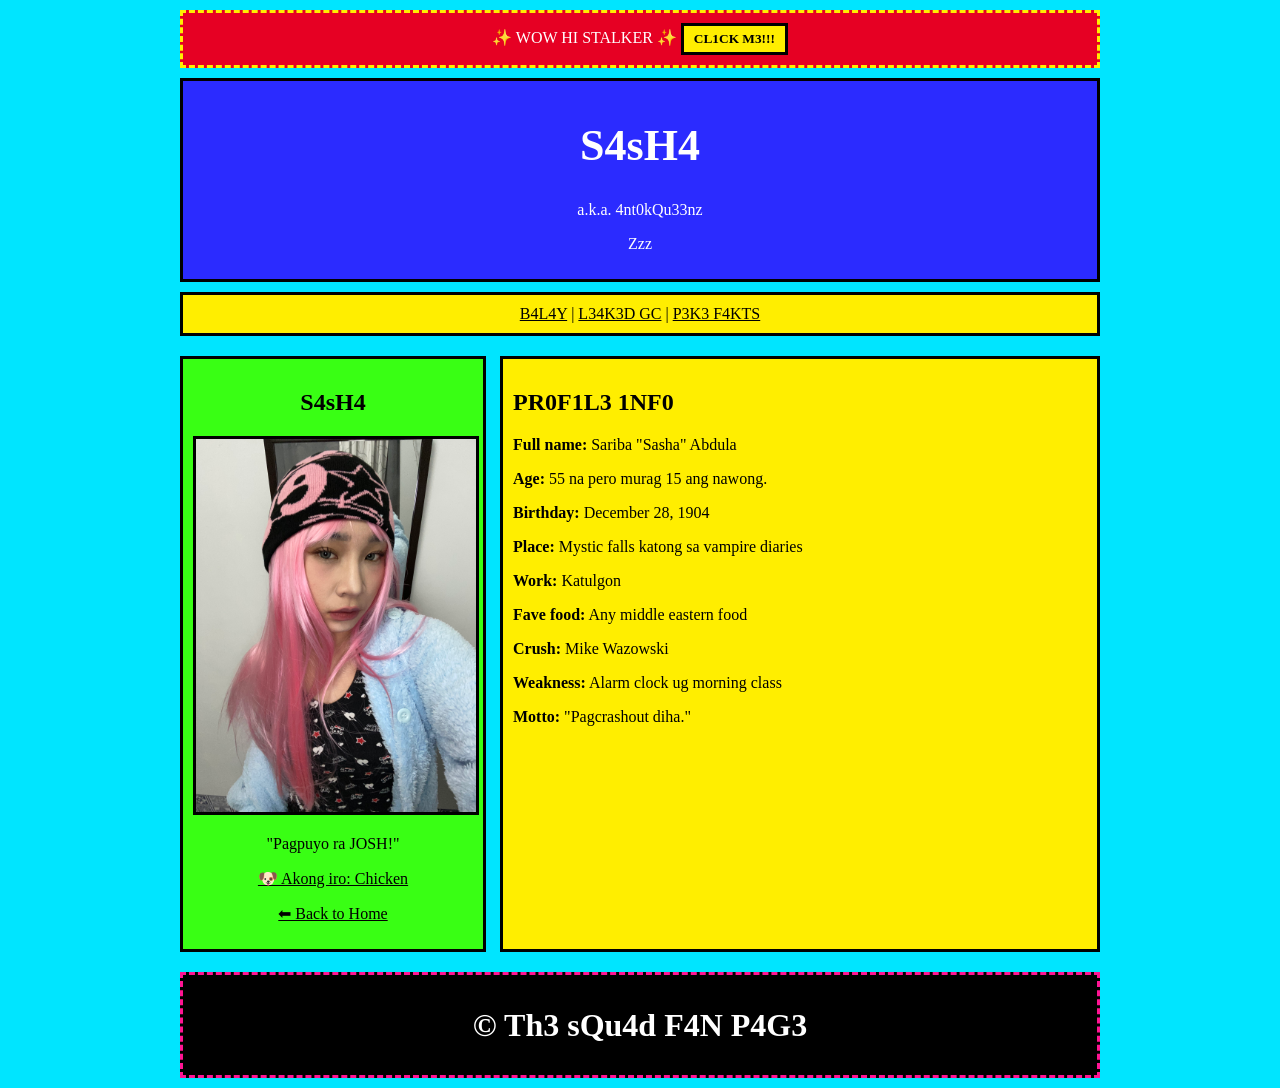
<file: pages/sasha.html>
<!DOCTYPE html>
<html>
    <head>
    <meta charset="UTF-8">
    <title>S4sH4 - Th3 sQu4d F4N P4G3</title>
    <link rel="stylesheet" href="../src/css/sasha.css">
</head>

<body>
    <div id='box1'>✨ WOW HI STALKER ✨ <button type="button" onclick="clickme()">CL1CK M3!!!</button></div>

    <div id='box2'>
        <h1>S4sH4</h1>
        <p>a.k.a. 4nt0kQu33nz</p>
        <p>Zzz</p>
    </div>

    <div id='box3'>
        <a href="../index.html">B4L4Y</a> |
        <a href="leaked-gc.html">L34K3D GC</a> |
        <a href="fun-facts.html">P3K3 F4KTS</a>
    </div>

    <div class='row'>
        <div id='box4'>
            <h2>S4sH4</h2>
            <img src="../assets/sasha.jpeg" alt="Sasha">
            <p>&quot;Pagpuyo ra JOSH!&quot;</p>
            <p><a href="sasha-pet.html">🐶 Akong iro: Chicken</a></p>
            <p><a href="../index.html">⬅ Back to Home</a></p>
        </div>

        <div id='box5'>
                <h2>PR0F1L3 1NF0</h2>
                <p><b>Full name:</b> Sariba "Sasha" Abdula</p>
                <p><b>Age:</b> 55 na pero murag 15 ang nawong.</p>
                <p><b>Birthday:</b> December 28, 1904</p>
                <p><b>Place:</b> Mystic falls katong sa vampire diaries</p>
                <p><b>Work:</b> Katulgon</p>
                <p><b>Fave food:</b> Any middle eastern food</p>
                <p><b>Crush:</b> Mike Wazowski </p>
                <p><b>Weakness:</b> Alarm clock ug morning class</p>
                <p><b>Motto:</b> &quot;Pagcrashout diha.&quot;</p>
            </div>
        </div>

        <div id='box6'>
            <h1>© Th3 sQu4d F4N P4G3</h1>
        </div>

            <script src="../src/js/sasha.js"></script>
        </body>
    </html>
</file>
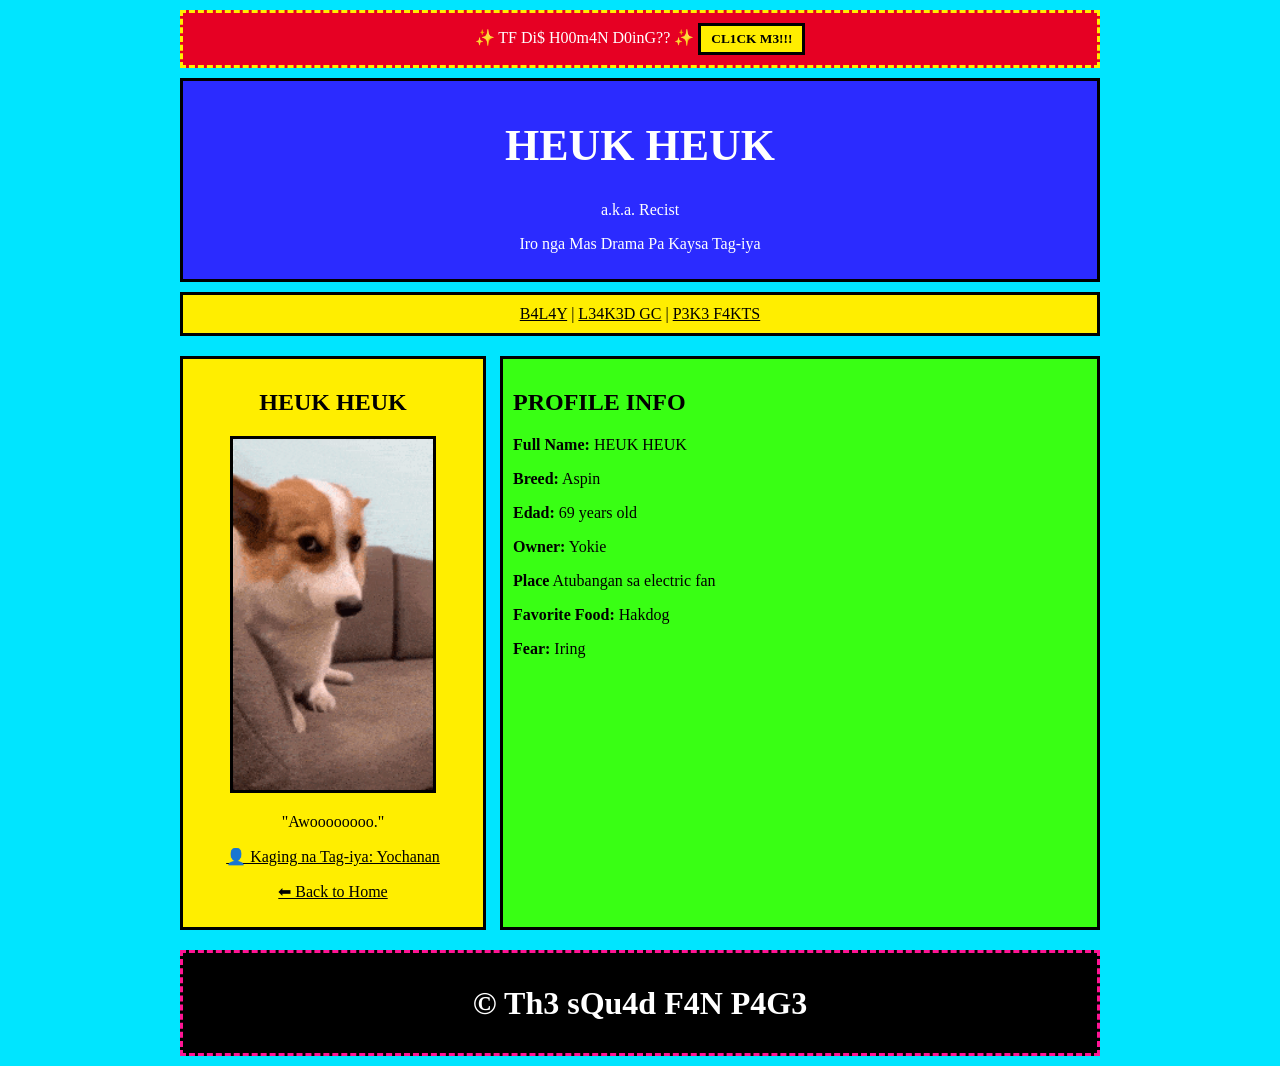
<file: pages/yochanan-pet.html>
<!DOCTYPE html>
<html>
	<head>
		<meta charset="UTF-8">
		<title>BUGN4W - Th3 sQu4d F4N P4G3</title>
		<link rel="stylesheet" href="../src/css/yochanan-pet.css">
	</head>

	<body>
		<div id='box1'>✨ TF Di$ H00m4N D0inG?? ✨ <button type="button" onclick="clickme()">CL1CK M3!!!</button></div>

		<div id='box2'>
			<h1>HEUK HEUK</h1>
			<p>a.k.a. Recist</p>
			<p>Iro nga Mas Drama Pa Kaysa Tag-iya</p>
		</div>

		<div id='box3'>
			<a href="../index.html">B4L4Y</a> |
			<a href="leaked-gc.html">L34K3D GC</a> |
			<a href="fun-facts.html">P3K3 F4KTS</a>
		</div>

		<div class='row'>
			<div id='box4'>
				<h2>HEUK HEUK</h2>
				<img src="../assets/yochanan-pet.gif" alt="iro">
				<p>&quot;Awoooooooo.&quot;</p>
				<p><a href="yochanan.html">👤 Kaging na Tag-iya: Yochanan</a></p>
				<p><a href="../index.html">⬅ Back to Home</a></p>
			</div>

			<div id='box5'>
				<h2>PROFILE INFO</h2>
				<p><b>Full Name:</b> HEUK HEUK </p>
				<p><b>Breed:</b> Aspin </p>
				<p><b>Edad:</b> 69 years old</p>
				<p><b>Owner:</b> Yokie</p>
				<p><b>Place</b> Atubangan sa electric fan</p>
				<p><b>Favorite Food:</b> Hakdog</p>
				<p><b>Fear:</b> Iring </p>
			</div>
		</div>

		<div id='box6'>
			<h1>© Th3 sQu4d F4N P4G3</h1>
		</div>

		<script src="../src/js/yochanan-pet.js"></script>
	</body>
</html>
</file>
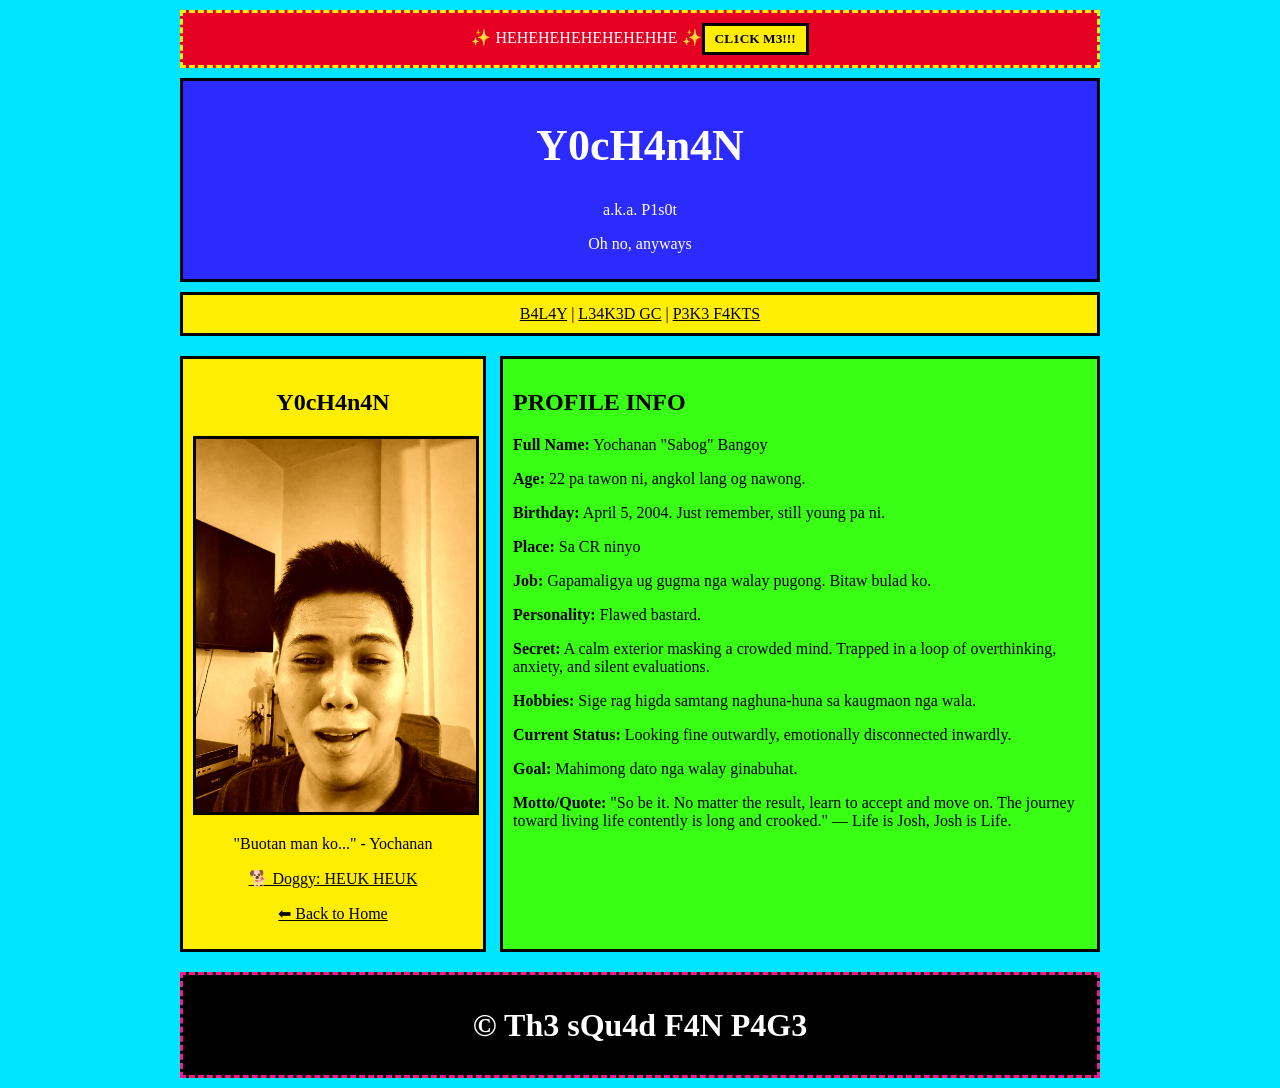
<file: pages/yochanan.html>
<!DOCTYPE html>
<html>
	<head>
		<meta charset="UTF-8">
		<title>Y0cH4n4N - Th3 sQu4d F4N P4G3</title>
		<link rel="stylesheet" href="../src/css/yochanan.css">
	</head>

	<body>
		<div id='box1'>✨ HEHEHEHEHEHEHEHHE ✨<button type="button" onclick="clickme()">CL1CK M3!!!</button></div>

		<div id='box2'>
			<h1>Y0cH4n4N</h1>
			<p>a.k.a. P1s0t</p>
			<p>Oh no, anyways</p>
		</div>

		<div id='box3'>
			<a href="../index.html">B4L4Y</a> |
			<a href="leaked-gc.html">L34K3D GC</a> |
			<a href="fun-facts.html">P3K3 F4KTS</a>
		</div>

		<div class='row'>
			<div id='box4'>
				<h2>Y0cH4n4N</h2>
				<img src="../assets/yochanan.jpg" alt="Yochanan">
				<p>&quot;Buotan man ko...&quot; - Yochanan</p>
				<p><a href="yochanan-pet.html">🐕 Doggy: HEUK HEUK</a></p>
				<p><a href="../index.html">⬅ Back to Home</a></p>
			</div>

			<div id='box5'>
				<h2>PROFILE INFO</h2>
				<p><b>Full Name:</b> Yochanan "Sabog" Bangoy</p>
				<p><b>Age:</b> 22 pa tawon ni, angkol lang og nawong.</p>
                <p><b>Birthday:</b> April 5, 2004. Just remember, still young pa ni.</p>
                <p><b>Place:</b> Sa CR ninyo</p>
                <p><b>Job:</b> Gapamaligya ug gugma nga walay pugong. Bitaw bulad ko.</p>
                <p><b>Personality:</b> Flawed bastard.</p>
                <p><b>Secret:</b> A calm exterior masking a crowded mind. Trapped in a loop of overthinking, anxiety, and silent evaluations.</p>
                <p><b>Hobbies:</b> Sige rag higda samtang naghuna-huna sa kaugmaon nga wala.</p>
                <p><b>Current Status:</b> Looking fine outwardly, emotionally disconnected inwardly.</p>
                <p><b>Goal:</b> Mahimong dato nga walay ginabuhat.</p>
                <p><b>Motto/Quote:</b> &quot;So be it. No matter the result, learn to accept and move on. The journey toward living life contently is long and crooked.&quot; — Life is Josh, Josh is Life.</p>

			</div>
		</div>

		<div id='box6'>
			<h1>© Th3 sQu4d F4N P4G3</h1>
		</div>

		<script src="../src/js/yochanan.js"></script>
	</body>
</html>
</file>
<file: src/css/index.css>
body{
	background-color:#00e5ff;
	font-family:"Comic Sans MS", cursive;
	width:920px;
	margin:0px auto;
}

.row{
	display:flex;
	justify-content:space-between;
}

a{
	color:black;
}

button{
	background-color:#ffee00;
	border:3px solid black;
	font-family:"Comic Sans MS", cursive;
	font-weight:bold;
	padding:5px 10px;
}

#box1{
	width:894px;
	background-color:#2b2bff;
	color:white;
	border:3px solid black;
	padding:10px;
	margin:10px 0px;
	text-align:center;
}

#box2{
	width:894px;
	background-color:#ffee00;
	color:black;
	border:3px solid black;
	padding:10px;
	margin:10px 0px;
	text-align:center;
}

#box3{
	width:894px;
	background-color:#e60023;
	color:white;
	border:3px dashed #ffee00;
	padding:10px;
	margin:10px 0px;
	text-align:center;
}

#box4{
	width:574px;
	background-color:#39ff14;
	color:black;
	border:3px solid black;
	padding:10px;
	margin:10px 0px;
}

#box5{
	width:280px;
	background-color:#ff9100;
	color:black;
	border:3px solid black;
	padding:10px;
	margin:10px 0px;
	text-align:center;
}

#box6{
	width:894px;
	background-color:#8a1fff;
	color:white;
	border:3px solid black;
	padding:10px;
	margin:10px 0px;
	text-align:center;
}

#box7{
	width:190px;
	background-color:#ff3d6e;
	color:black;
	border:3px solid black;
	padding:10px;
	margin:10px 0px;
	text-align:center;
}

#box8{
	width:190px;
	background-color:#39ff14;
	color:black;
	border:3px solid black;
	padding:10px;
	margin:10px 0px;
	text-align:center;
}

#box9{
	width:190px;
	background-color:#d77bff;
	color:black;
	border:3px solid black;
	padding:10px;
	margin:10px 0px;
	text-align:center;
}

#box10{
	width:190px;
	background-color:#ffee00;
	color:black;
	border:3px solid black;
	padding:10px;
	margin:10px 0px;
	text-align:center;
}

#box11{
	width:894px;
	background-color:#2b2bff;
	color:white;
	border:3px solid black;
	padding:10px;
	margin:10px 0px;
	text-align:center;
}

#box12{
	width:190px;
	background-color:#ff3d6e;
	color:black;
	border:3px solid black;
	padding:10px;
	margin:10px 0px;
	text-align:center;
}

#box13{
	width:190px;
	background-color:#39ff14;
	color:black;
	border:3px solid black;
	padding:10px;
	margin:10px 0px;
	text-align:center;
}

#box14{
	width:190px;
	background-color:#d77bff;
	color:black;
	border:3px solid black;
	padding:10px;
	margin:10px 0px;
	text-align:center;
}

#box15{
	width:190px;
	background-color:#ffee00;
	color:black;
	border:3px solid black;
	padding:10px;
	margin:10px 0px;
	text-align:center;
}

#box16{
	width:894px;
	background-color:black;
	color:white;
	border:3px dashed deeppink;
	padding:10px;
	margin:10px 0px;
	text-align:center;
}

#box1 h1{
	font-size:44px;
}

img{
	width:170px;
	border:3px solid black;
}
</file>
<file: src/css/fun-facts.css>
body{
	background-color:#00e5ff;
	font-family:"Comic Sans MS", cursive;
	width:920px;
	margin:0px auto;
}

.row{
	display:flex;
	justify-content:space-between;
}

a{
	color:black;
}

button{
	background-color:#ffee00;
	border:3px solid black;
	font-family:"Comic Sans MS", cursive;
	font-weight:bold;
	padding:5px 10px;
}

#box1{
	width:894px;
	background-color:#e60023;
	color:white;
	border:3px dashed #ffee00;
	padding:10px;
	margin:10px 0px;
	text-align:center;
}

#box2{
	width:894px;
	background-color:#2b2bff;
	color:white;
	border:3px solid black;
	padding:10px;
	margin:10px 0px;
	text-align:center;
}

#box3{
	width:894px;
	background-color:#ffee00;
	color:black;
	border:3px solid black;
	padding:10px;
	margin:10px 0px;
	text-align:center;
}

#box4{
	width:574px;
	background-color:#39ff14;
	color:black;
	border:3px solid black;
	padding:10px;
	margin:10px 0px;
}

#box5{
	width:280px;
	background-color:#ff3d6e;
	color:black;
	border:3px solid black;
	padding:10px;
	margin:10px 0px;
}

#box6{
	width:574px;
	background-color:#d77bff;
	color:black;
	border:3px solid black;
	padding:10px;
	margin:10px 0px;
}

#box7{
	width:280px;
	background-color:#ff9100;
	color:black;
	border:3px solid black;
	padding:10px;
	margin:10px 0px;
}

#box8{
	width:894px;
	background-color:black;
	color:white;
	border:3px dashed deeppink;
	padding:10px;
	margin:10px 0px;
	text-align:center;
}

#box2 h1{
	font-size:44px;
}
</file>
<file: src/css/josh-pet.css>
body{
	background-color:#00e5ff;
	font-family:"Comic Sans MS", cursive;
	width:920px;
	margin:0px auto;
}

.row{
	display:flex;
	justify-content:space-between;
}

a{
	color:black;
}

button{
	background-color:#ffee00;
	border:3px solid black;
	font-family:"Comic Sans MS", cursive;
	font-weight:bold;
	padding:5px 10px;
}

#box1{
	width:894px;
	background-color:#e60023;
	color:white;
	border:3px dashed #ffee00;
	padding:10px;
	margin:10px 0px;
	text-align:center;
}

#box2{
	width:894px;
	background-color:#2b2bff;
	color:white;
	border:3px solid black;
	padding:10px;
	margin:10px 0px;
	text-align:center;
}

#box3{
	width:894px;
	background-color:#ffee00;
	color:black;
	border:3px solid black;
	padding:10px;
	margin:10px 0px;
	text-align:center;
}

#box4{
	width:280px;
	background-color:#ff3d6e;
	color:black;
	border:3px solid black;
	padding:10px;
	margin:10px 0px;
	text-align:center;
}

#box5{
	width:574px;
	background-color:#ffee00;
	color:black;
	border:3px solid black;
	padding:10px;
	margin:10px 0px;
}

#box6{
	width:894px;
	background-color:black;
	color:white;
	border:3px dashed deeppink;
	padding:10px;
	margin:10px 0px;
	text-align:center;
}

#box2 h1{
	font-size:44px;
}

img{
	width:200px;
	border:3px solid black;
}
</file>
<file: src/css/josh.css>
body{
	background-color:#00e5ff;
	font-family:"Comic Sans MS", cursive;
	width:920px;
	margin:0px auto;
}

.row{
	display:flex;
	justify-content:space-between;
}

a{
	color:black;
}

button{
	background-color:#ffee00;
	border:3px solid black;
	font-family:"Comic Sans MS", cursive;
	font-weight:bold;
	padding:5px 10px;
}

#box1{
	width:894px;
	background-color:#e60023;
	color:white;
	border:3px dashed #ffee00;
	padding:10px;
	margin:10px 0px;
	text-align:center;
}

#box2{
	width:894px;
	background-color:#2b2bff;
	color:white;
	border:3px solid black;
	padding:10px;
	margin:10px 0px;
	text-align:center;
}

#box3{
	width:894px;
	background-color:#ffee00;
	color:black;
	border:3px solid black;
	padding:10px;
	margin:10px 0px;
	text-align:center;
}

#box4{
	width:280px;
	background-color:#ff3d6e;
	color:black;
	border:3px solid black;
	padding:10px;
	margin:10px 0px;
	text-align:center;
}

#box5{
	width:574px;
	background-color:#ffee00;
	color:black;
	border:3px solid black;
	padding:10px;
	margin:10px 0px;
}

#box6{
	width:894px;
	background-color:black;
	color:white;
	border:3px dashed deeppink;
	padding:10px;
	margin:10px 0px;
	text-align:center;
}

#box2 h1{
	font-size:44px;
}

img{
	width:280px;
	border:3px solid black;
}
</file>
<file: src/css/leaked-gc.css>
body{
	background-color:#00e5ff;
	font-family:"Comic Sans MS", cursive;
	width:920px;
	margin:0px auto;
}

.row{
	display:flex;
	justify-content:space-between;
}

a{
	color:black;
}

button{
	background-color:#ffee00;
	border:3px solid black;
	font-family:"Comic Sans MS", cursive;
	font-weight:bold;
	padding:5px 10px;
}

#box1{
	width:894px;
	background-color:#e60023;
	color:white;
	border:3px dashed #ffee00;
	padding:10px;
	margin:10px 0px;
	text-align:center;
}

#box2{
	width:894px;
	background-color:#2b2bff;
	color:white;
	border:3px solid black;
	padding:10px;
	margin:10px 0px;
	text-align:center;
}

#box3{
	width:894px;
	background-color:#ffee00;
	color:black;
	border:3px solid black;
	padding:10px;
	margin:10px 0px;
	text-align:center;
}

#box4{
	width:574px;
	background-color:white;
	color:black;
	border:3px solid black;
	padding:10px;
	margin:10px 0px;
}

#box5{
	width:280px;
	background-color:#39ff14;
	color:black;
	border:3px solid black;
	padding:10px;
	margin:10px 0px;
}

#box6{
	width:280px;
	background-color:#ff9100;
	color:black;
	border:3px solid black;
	padding:10px;
	margin:10px 0px;
}

#box7{
	width:280px;
	background-color:#ff1fa9;
	color:black;
	border:3px solid black;
	padding:10px;
	margin:10px 0px;
}

#box8{
	width:894px;
	background-color:black;
	color:white;
	border:3px dashed deeppink;
	padding:10px;
	margin:10px 0px;
	text-align:center;
}

#box2 h1{
	font-size:44px;
}

#box4 h2{
	background-color:deeppink;
	color:white;
	padding:10px;
}

.bubble{
	width:350px;
	padding:5px 10px;
	margin:8px 0px;
	border:2px solid black;
}

.right{
	margin-left:170px;
}

.josh{
	background-color:#ff9db5;
}

.yoch{
	background-color:#ffee00;
}

.mark{
	background-color:#7dff69;
}

.sasha{
	background-color:#e3a8ff;
}

.time{
	font-size:11px;
	text-align:right;
}

.system{
	text-align:center;
	font-size:13px;
	color:gray;
}

.alert{
	background-color:#e60023;
	color:white;
	font-weight:bold;
	padding:5px;
}
</file>
<file: src/css/mark-pet.css>
body{
	background-color:#00e5ff;
	font-family:"Comic Sans MS", cursive;
	width:920px;
	margin:0px auto;
}

.row{
	display:flex;
	justify-content:space-between;
}

a{
	color:black;
}

button{
	background-color:#ffee00;
	border:3px solid black;
	font-family:"Comic Sans MS", cursive;
	font-weight:bold;
	padding:5px 10px;
}

#box1{
	width:894px;
	background-color:#e60023;
	color:white;
	border:3px dashed #ffee00;
	padding:10px;
	margin:10px 0px;
	text-align:center;
}

#box2{
	width:894px;
	background-color:#2b2bff;
	color:white;
	border:3px solid black;
	padding:10px;
	margin:10px 0px;
	text-align:center;
}

#box3{
	width:894px;
	background-color:#ffee00;
	color:black;
	border:3px solid black;
	padding:10px;
	margin:10px 0px;
	text-align:center;
}

#box4{
	width:280px;
	background-color:#39ff14;
	color:black;
	border:3px solid black;
	padding:10px;
	margin:10px 0px;
	text-align:center;
}

#box5{
	width:574px;
	background-color:#ffee00;
	color:black;
	border:3px solid black;
	padding:10px;
	margin:10px 0px;
}

#box6{
	width:894px;
	background-color:black;
	color:white;
	border:3px dashed deeppink;
	padding:10px;
	margin:10px 0px;
	text-align:center;
}

#box2 h1{
	font-size:44px;
}

img{
	width:200px;
	border:3px solid black;
}
</file>
<file: src/css/mark.css>
body{
	background-color:#00e5ff;
	font-family:"Comic Sans MS", cursive;
	width:920px;
	margin:0px auto;
}

.row{
	display:flex;
	justify-content:space-between;
}

a{
	color:black;
}

button{
	background-color:#ffee00;
	border:3px solid black;
	font-family:"Comic Sans MS", cursive;
	font-weight:bold;
	padding:5px 10px;
}

#box1{
	width:894px;
	background-color:#e60023;
	color:white;
	border:3px dashed #ffee00;
	padding:10px;
	margin:10px 0px;
	text-align:center;
}

#box2{
	width:894px;
	background-color:#2b2bff;
	color:white;
	border:3px solid black;
	padding:10px;
	margin:10px 0px;
	text-align:center;
}

#box3{
	width:894px;
	background-color:#ffee00;
	color:black;
	border:3px solid black;
	padding:10px;
	margin:10px 0px;
	text-align:center;
}

#box4{
	width:280px;
	background-color:#39ff14;
	color:black;
	border:3px solid black;
	padding:10px;
	margin:10px 0px;
	text-align:center;
}

#box5{
	width:574px;
	background-color:#ffee00;
	color:black;
	border:3px solid black;
	padding:10px;
	margin:10px 0px;
}

#box6{
	width:894px;
	background-color:black;
	color:white;
	border:3px dashed deeppink;
	padding:10px;
	margin:10px 0px;
	text-align:center;
}

#box2 h1{
	font-size:44px;
}

img{
	width:280px;
	border:3px solid black;
}
</file>
<file: src/css/sasha-pet.css>
body{
	background-color:#00e5ff;
	font-family:"Comic Sans MS", cursive;
	width:920px;
	margin:0px auto;
}

.row{
	display:flex;
	justify-content:space-between;
}

a{
	color:black;
}

button{
	background-color:#ffee00;
	border:3px solid black;
	font-family:"Comic Sans MS", cursive;
	font-weight:bold;
	padding:5px 10px;
}

#box1{
	width:894px;
	background-color:#e60023;
	color:white;
	border:3px dashed #ffee00;
	padding:10px;
	margin:10px 0px;
	text-align:center;
}

#box2{
	width:894px;
	background-color:#2b2bff;
	color:white;
	border:3px solid black;
	padding:10px;
	margin:10px 0px;
	text-align:center;
}

#box3{
	width:894px;
	background-color:#ffee00;
	color:black;
	border:3px solid black;
	padding:10px;
	margin:10px 0px;
	text-align:center;
}

#box4{
	width:280px;
	background-color:#ffee00;
	color:black;
	border:3px solid black;
	padding:10px;
	margin:10px 0px;
	text-align:center;
}

#box5{
	width:574px;
	background-color:#39ff14;
	color:black;
	border:3px solid black;
	padding:10px;
	margin:10px 0px;
}

#box6{
	width:894px;
	background-color:black;
	color:white;
	border:3px dashed deeppink;
	padding:10px;
	margin:10px 0px;
	text-align:center;
}

#box2 h1{
	font-size:44px;
}

img{
	width:200px;
	border:3px solid black;
}
</file>
<file: src/css/sasha.css>
body{
	background-color:#00e5ff;
	font-family:"Comic Sans MS", cursive;
	width:920px;
	margin:0px auto;
}

.row{
	display:flex;
	justify-content:space-between;
}

a{
	color:black;
}

button{
	background-color:#ffee00;
	border:3px solid black;
	font-family:"Comic Sans MS", cursive;
	font-weight:bold;
	padding:5px 10px;
}

#box1{
	width:894px;
	background-color:#e60023;
	color:white;
	border:3px dashed #ffee00;
	padding:10px;
	margin:10px 0px;
	text-align:center;
}

#box2{
	width:894px;
	background-color:#2b2bff;
	color:white;
	border:3px solid black;
	padding:10px;
	margin:10px 0px;
	text-align:center;
}

#box3{
	width:894px;
	background-color:#ffee00;
	color:black;
	border:3px solid black;
	padding:10px;
	margin:10px 0px;
	text-align:center;
}

#box4{
	width:280px;
	background-color:#39ff14;
	color:black;
	border:3px solid black;
	padding:10px;
	margin:10px 0px;
	text-align:center;
}

#box5{
	width:574px;
	background-color:#ffee00;
	color:black;
	border:3px solid black;
	padding:10px;
	margin:10px 0px;
}

#box6{
	width:894px;
	background-color:black;
	color:white;
	border:3px dashed deeppink;
	padding:10px;
	margin:10px 0px;
	text-align:center;
}

#box2 h1{
	font-size:44px;
}

img{
	width:280px;
	border:3px solid black;
}
</file>
<file: src/css/yochanan-pet.css>
body{
	background-color:#00e5ff;
	font-family:"Comic Sans MS", cursive;
	width:920px;
	margin:0px auto;
}

.row{
	display:flex;
	justify-content:space-between;
}

a{
	color:black;
}

button{
	background-color:#ffee00;
	border:3px solid black;
	font-family:"Comic Sans MS", cursive;
	font-weight:bold;
	padding:5px 10px;
}

#box1{
	width:894px;
	background-color:#e60023;
	color:white;
	border:3px dashed #ffee00;
	padding:10px;
	margin:10px 0px;
	text-align:center;
}

#box2{
	width:894px;
	background-color:#2b2bff;
	color:white;
	border:3px solid black;
	padding:10px;
	margin:10px 0px;
	text-align:center;
}

#box3{
	width:894px;
	background-color:#ffee00;
	color:black;
	border:3px solid black;
	padding:10px;
	margin:10px 0px;
	text-align:center;
}

#box4{
	width:280px;
	background-color:#ffee00;
	color:black;
	border:3px solid black;
	padding:10px;
	margin:10px 0px;
	text-align:center;
}

#box5{
	width:574px;
	background-color:#39ff14;
	color:black;
	border:3px solid black;
	padding:10px;
	margin:10px 0px;
}

#box6{
	width:894px;
	background-color:black;
	color:white;
	border:3px dashed deeppink;
	padding:10px;
	margin:10px 0px;
	text-align:center;
}

#box2 h1{
	font-size:44px;
}

img{
	width:200px;
	border:3px solid black;
}
</file>
<file: src/css/yochanan.css>
body{
	background-color:#00e5ff;
	font-family:"Comic Sans MS", cursive;
	width:920px;
	margin:0px auto;
}

.row{
	display:flex;
	justify-content:space-between;
}

a{
	color:black;
}

button{
	background-color:#ffee00;
	border:3px solid black;
	font-family:"Comic Sans MS", cursive;
	font-weight:bold;
	padding:5px 10px;
}

#box1{
	width:894px;
	background-color:#e60023;
	color:white;
	border:3px dashed #ffee00;
	padding:10px;
	margin:10px 0px;
	text-align:center;
}

#box2{
	width:894px;
	background-color:#2b2bff;
	color:white;
	border:3px solid black;
	padding:10px;
	margin:10px 0px;
	text-align:center;
}

#box3{
	width:894px;
	background-color:#ffee00;
	color:black;
	border:3px solid black;
	padding:10px;
	margin:10px 0px;
	text-align:center;
}

#box4{
	width:280px;
	background-color:#ffee00;
	color:black;
	border:3px solid black;
	padding:10px;
	margin:10px 0px;
	text-align:center;
}

#box5{
	width:574px;
	background-color:#39ff14;
	color:black;
	border:3px solid black;
	padding:10px;
	margin:10px 0px;
}

#box6{
	width:894px;
	background-color:black;
	color:white;
	border:3px dashed deeppink;
	padding:10px;
	margin:10px 0px;
	text-align:center;
}

#box2 h1{
	font-size:44px;
}

img{
	width:280px;
	border:3px solid black;
}
</file>
